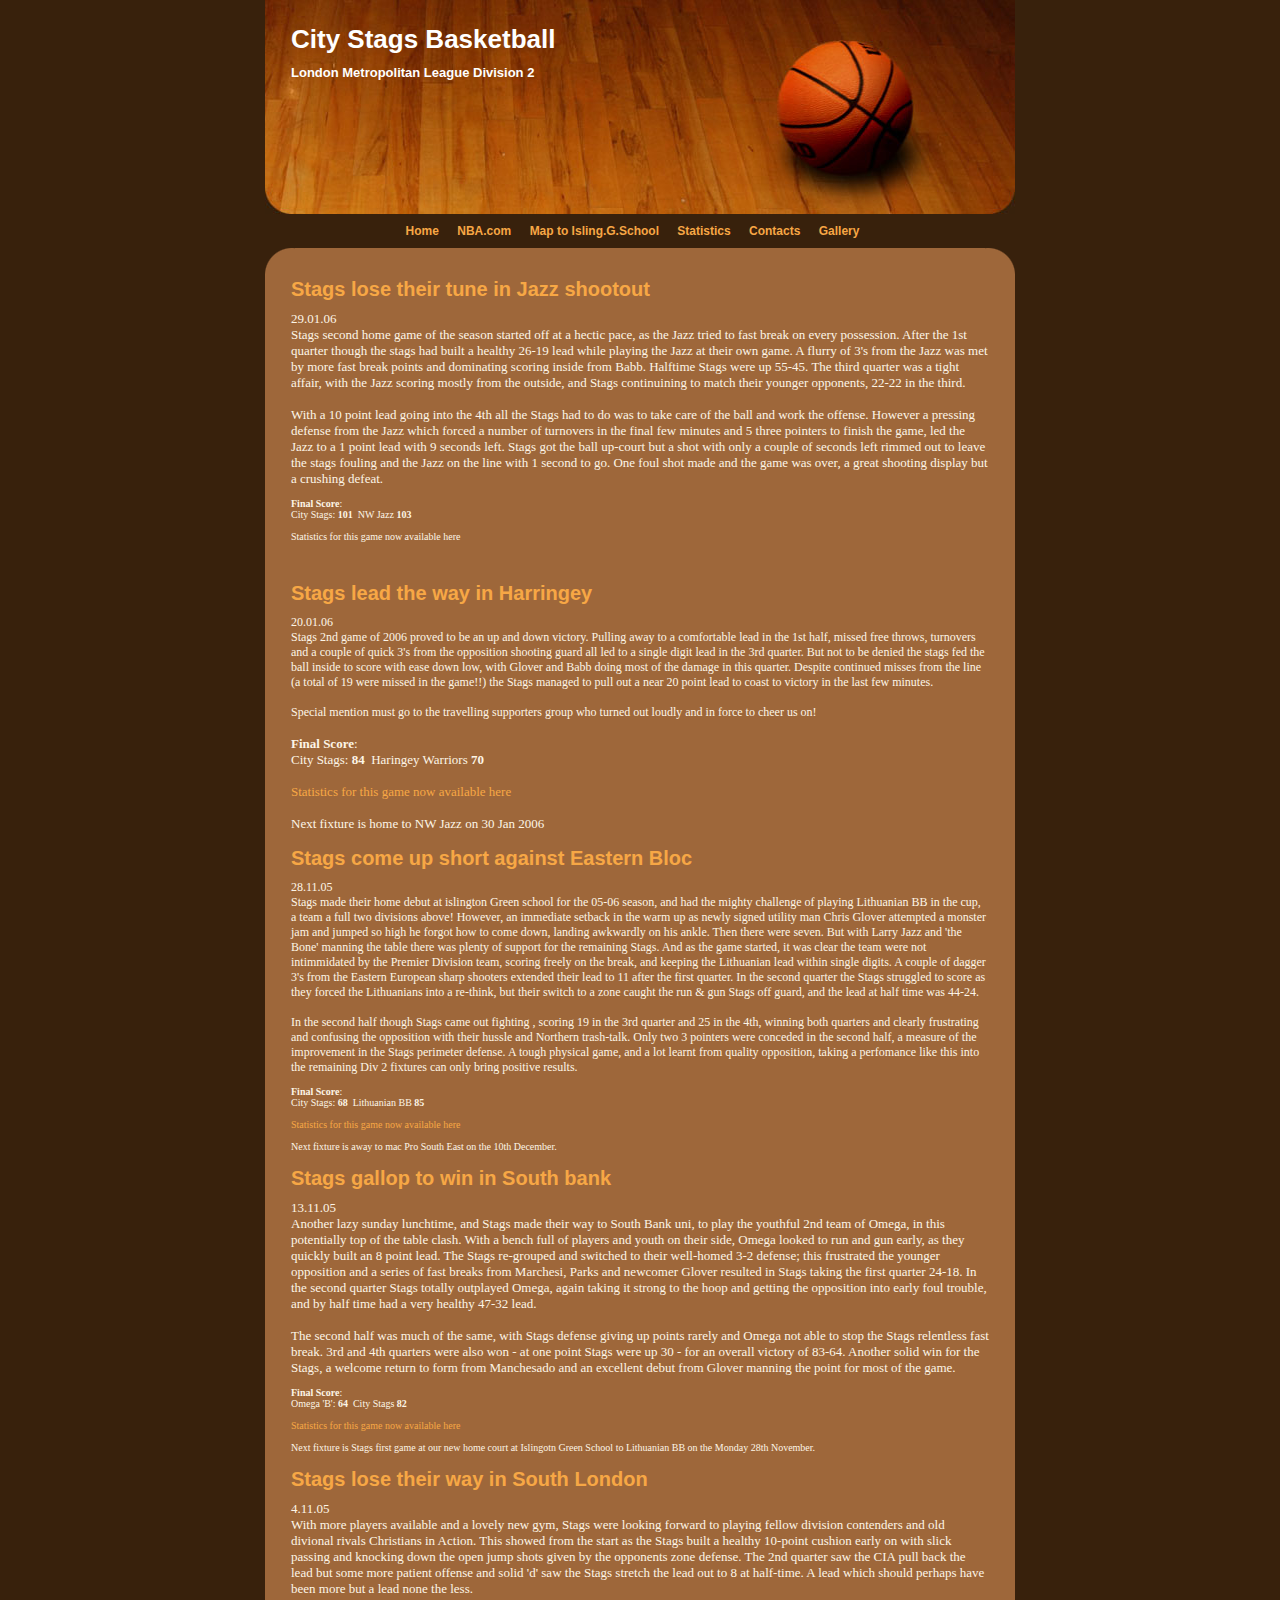
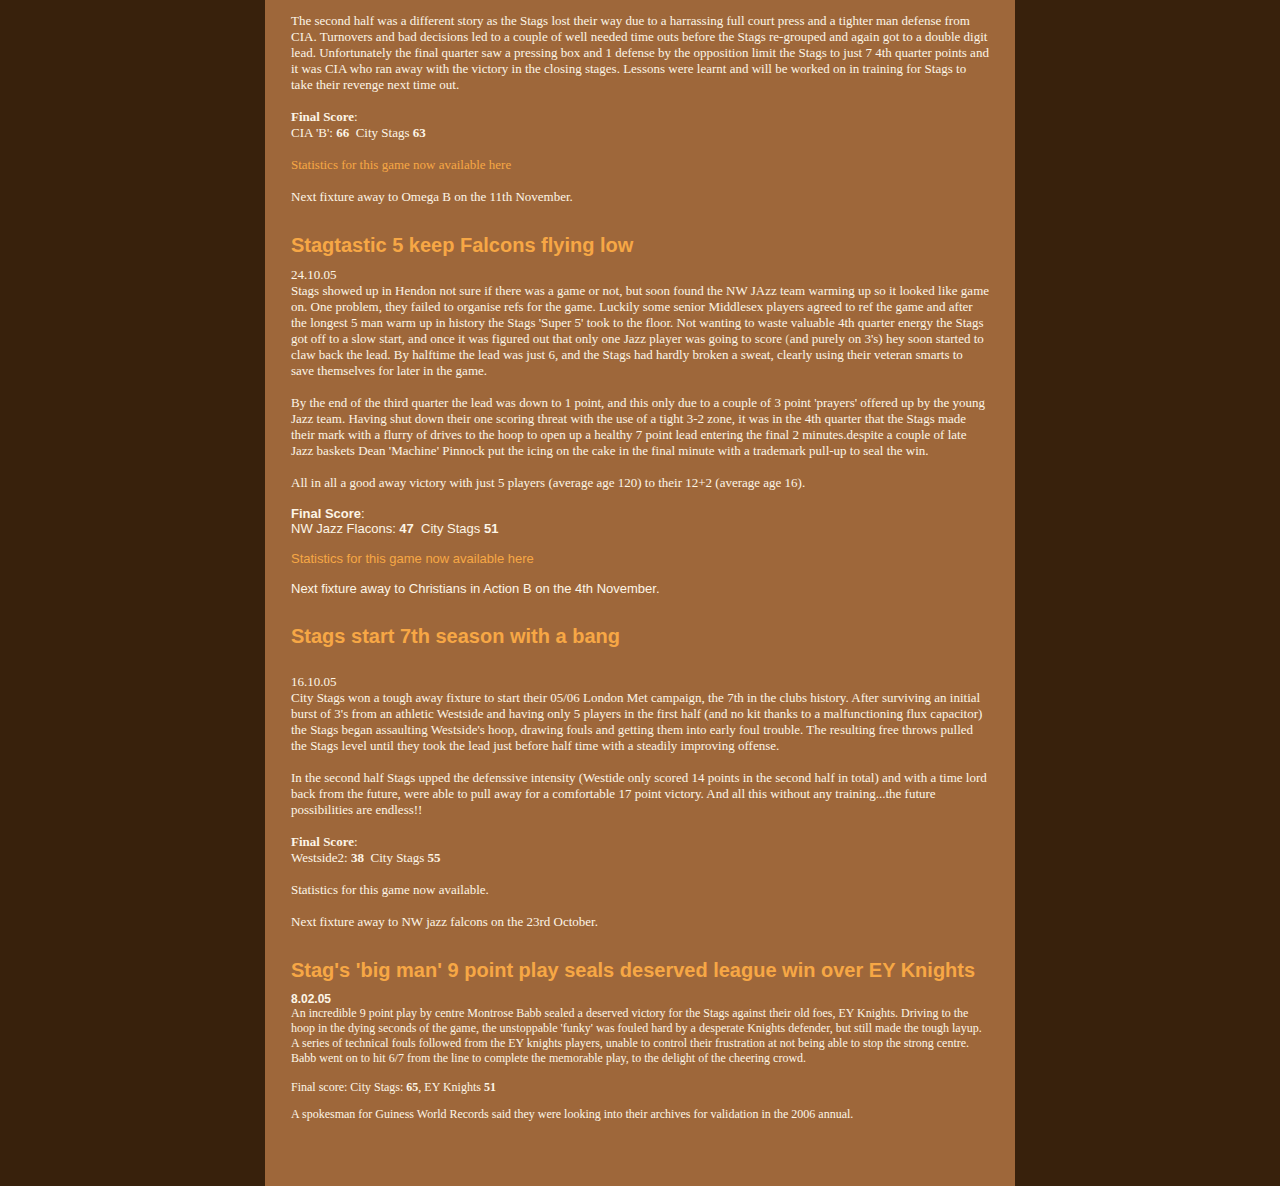
<file: index.html>
<!DOCTYPE HTML PUBLIC "-//W3C//DTD HTML 4.01 Transitional//EN" "http://www.w3.org/TR/html4/loose.dtd">
<html>

<head>
<title>  City Stags Basketball | London Metropolitan League Division 2</title>
<meta name="keywords" content="">
<meta name="description" content="">

<link rel="stylesheet" type="text/css" href="./style.css">
<style type="text/css">
<!--
.style1 {font-family: "trebuchet ms"}
-->
</style></head>

<body >
<!--
Copyright 2006 CityStags Corporation.  All Rights Reserved.
-->


<div class="fw-container">
<div class="fw-head">
 <h1>  City Stags Basketball</h1>
 <h3>London Metropolitan League Division 2</h3>


 <div class="fw-home-link">
  <a href="#">Home</a>
 </div>
</div>

<div class="fw-nav-menu">
 <ul>
  <li><A class="section" href="index.html">Home</A></li>
  <li><A class="section" href="http://www.nba.com"target="_blank">NBA.com</A></li>
  <li><A class="section" href="http://www.streetmap.co.uk/newmap.srf?x=531750&y=183250&z=1&sv=531750,183250&st=4&ar=N&mapp=newmap.srf&searchp=newsearch.srf&ax=532025&ay=183623"target="_blank">Map to Isling.G.School</A></li>
  <li><A class="section" href="statistics.html">Statistics</A></li>
  <li><A class="section" href="contacts.html">Contacts</A></li>
  <li><A class="section" href="gallery.html">Gallery</A></li>
</ul>
 <hr>
</div>

<div class="fw-with-mini fw-content">
<!-- ParagraphStart 70108100 -->
 <div class="fw-paragraph">
  <h2><A name="70108100"></A><!-- ParagraphTitleStart -->Stags lose their tune in Jazz shootout <!-- ParagraphTitleEnd --></h2>
  <div class="fw-text">
   <!-- ParagraphBodyStart --><font style="color: oldlace;" size="2"><span style="font-family: verdana;">29.01.06<br>
<span style="font-family: trebuchet ms;">Stags second home game of the
season started off at a hectic pace, as the Jazz tried to fast break on
every possession. After the 1st quarter though the stags had built a
healthy 26-19 lead while playing the Jazz at their own game. A flurry
of 3's from the Jazz was met by more fast break points and dominating
scoring inside from Babb. Halftime Stags were up 55-45. The third
quarter was a tight affair, with the Jazz scoring mostly from the
outside, and Stags continuining to match their younger opponents, 22-22
in the third. <br>
<br>
With a 10 point lead going into the 4th all the Stags had to do was to
take care of the ball and work the offense. However a pressing defense
from the Jazz which forced a number of turnovers in the final few
minutes and 5 three pointers to finish the game, led the Jazz to a 1
point lead with 9 seconds left. Stags got the ball up-court but a shot
with only a couple of seconds left rimmed out to leave the stags
fouling and the Jazz on the line with 1 second to go. One foul shot
made and the game was over, a great shooting display but a crushing
defeat.<br>
</span></font></font><font size="2"><span style="font-family: verdana;"><font style="color: oldlace;" size="1"><span style="font-family: trebuchet ms; color: oldlace;">
</span>
<br style="color: oldlace;">
<span style="font-weight: bold; color: oldlace;">Final Score</span><span style="color: oldlace;">: </span><br style="color: oldlace;"><span style="color: oldlace;">City Stags: </span><span style="font-weight: bold; color: oldlace;">101</span><span style="color: oldlace;">&nbsp; NW Jazz </span><span style="font-weight: bold; color: oldlace;">103</span><br style="color: oldlace;">
<br style="color: oldlace;"><a style="color: oldlace;" href="statistics.html">

Statistics for this game now available here</a><br>
<br style="font-weight: bold;"></font><span style="color: crimson;"></span></span></font><br>
<!-- ParagraphBodyEnd -->
  </div>
 </div>
<!-- ParagraphEnd 70108100 --><!-- ParagraphStart 70047888 -->
 <div class="fw-paragraph">
  <h2><A name="70047888"></A><!-- ParagraphTitleStart -->Stags lead the way in Harringey <!-- ParagraphTitleEnd --></h2>
  <div class="fw-text">
   <!-- ParagraphBodyStart --><font style="color: oldlace;"><span style="font-family: verdana;">20.01.06<br>
<span style="font-family: trebuchet ms;">Stags
2nd game of 2006 proved to be an up and down victory. Pulling away to a
comfortable lead in the 1st half, missed free throws, turnovers and a
couple of quick 3's from the opposition shooting guard all led to a
single digit lead in the 3rd quarter. But not to be denied the stags
fed the ball inside to score with ease down low, with Glover and Babb
doing most of the damage in this quarter. Despite continued misses from
the line (a total of 19 were missed in the game!!) the Stags managed to
pull out a near 20 point lead to coast to victory in the last few
minutes.<br>
<br>
Special mention must go to the travelling supporters group who turned out loudly and in force to cheer us on!<br>
</span></font></font><font size="2"><span style="font-family: verdana;"><font style="color: oldlace;"><span style="font-family: trebuchet ms;">
</span><span style="font-family: trebuchet ms;"></span>
<br>
<span style="font-weight: bold;">Final Score</span>: <br>City Stags: <span style="font-weight: bold;">84</span>&nbsp; Haringey Warriors <span style="font-weight: bold;">70</span><br>
<br><a href="statistics.html">

Statistics for this game now available here</a><br>
<br style="font-weight: bold;">
Next fixture is home to NW Jazz on 30 Jan 2006</font><span style="color: crimson;"></span></span></font><br><!-- ParagraphBodyEnd -->
  </div>
 </div>
<!-- ParagraphEnd 70047888 --><!-- ParagraphStart 65738569 -->
 <div class="fw-paragraph">
  <h2><A name="65738569"></A><!-- ParagraphTitleStart -->Stags come up short against Eastern Bloc <!-- ParagraphTitleEnd --></h2>
  <div class="fw-text">
   <!-- ParagraphBodyStart --><font style="color: oldlace;"><span style="font-family: verdana;">28.11.05<br>
<span style="font-family: trebuchet ms;">Stags
made their home debut at islington Green school for the 05-06 season,
and had the mighty challenge of playing Lithuanian BB in the cup, a
team a full two divisions above! However, an immediate setback in the
warm up as newly signed utility man Chris Glover attempted a monster
jam and jumped so high he forgot how to come down, landing awkwardly on
his ankle. Then there were seven. But with Larry Jazz and 'the Bone'
manning the table there was plenty of support for the remaining Stags.
And as the game started, it was clear the team were not intimmidated
by the Premier Division team, scoring freely on the break, and keeping
the Lithuanian lead within single digits. A couple of dagger 3's from
the Eastern European sharp shooters extended their lead to 11 after the
first quarter. In the second quarter the Stags struggled to score as they
forced the Lithuanians into a re-think, but their switch to a zone
caught the run &amp; gun Stags off guard, and the lead at half time was
44-24.<br>
<br>
In the second half though Stags came out fighting , scoring 19 in the
3rd quarter and 25 in the 4th, winning both quarters and clearly
frustrating and confusing the opposition with their hussle and Northern
trash-talk. Only two 3 pointers were conceded in the second half, a
measure of the improvement in the Stags perimeter defense. A tough
physical game, and a lot learnt from quality opposition, taking a
perfomance like this into the remaining Div 2 fixtures can only bring
positive results.<br>
</span></font></font><font size="2"><span style="font-family: verdana;"><font style="color: oldlace;" size="1"><span style="font-family: trebuchet ms;">
</span><span style="font-family: trebuchet ms;"></span>
<br>
<span style="font-weight: bold;">Final Score</span>: <br>City Stags: <span style="font-weight: bold;">68</span>&nbsp; Lithuanian BB <span style="font-weight: bold;">85</span><br>
<br><a href="statistics.html">

Statistics for this game now available here</a><br>
<br style="font-weight: bold;">
Next fixture is away to mac Pro South East on the 10th December.</font><span style="color: crimson;"></span></span></font><br><!-- ParagraphBodyEnd -->
  </div>
 </div>
<!-- ParagraphEnd 65738569 --><!-- ParagraphStart 64755592 -->
 <div class="fw-paragraph">
  <h2><A name="64755592"></A><!-- ParagraphTitleStart -->Stags gallop to win in South bank <!-- ParagraphTitleEnd --></h2>
  <div class="fw-text">
   <!-- ParagraphBodyStart --><font style="color: oldlace;" size="2"><span style="font-family: verdana;">13.11.05<br>
<span style="font-family: trebuchet ms;">Another
lazy sunday lunchtime, and Stags made their way to South Bank uni, to
play the youthful 2nd team of Omega, in this potentially top of the
table clash. With a bench full of players and youth on their side,
Omega looked to run and gun early, as they quickly built an 8 point
lead. The Stags re-grouped and switched to their well-homed 3-2
defense; this frustrated the younger opposition and a series of fast
breaks from Marchesi, Parks and newcomer Glover resulted in Stags
taking the first quarter 24-18. In the second quarter Stags totally
outplayed Omega, again taking it strong to the hoop and getting the
opposition into early foul trouble, and by half time had a very healthy
47-32 lead.<br>
<br>
The second half was much of the same, with Stags defense giving up
points rarely and Omega not able to stop the Stags relentless fast
break. 3rd and 4th quarters were also won - at one point Stags were up
30 - for an overall victory of 83-64. Another solid win for the Stags,
a welcome return to form from Manchesado and an excellent debut from
Glover manning the point for most of the game.<br>
</span></font></font><font size="2"><span style="font-family: verdana;"><font style="color: oldlace;" size="1"><span style="font-family: trebuchet ms;">
</span><span style="font-family: trebuchet ms;"></span>
<br>
<span style="font-weight: bold;">Final Score</span>: <br>Omega 'B': <span style="font-weight: bold;">64</span>&nbsp; City Stags <span style="font-weight: bold;">82</span><br>
<br><a href="statistics.html">

Statistics for this game now available here</a><br>
<br style="font-weight: bold;">
Next fixture is Stags first game at our new home court at Islingotn Green School to Lithuanian BB on the Monday 28th November.</font><span style="color: crimson;"></span></span></font><br><!-- ParagraphBodyEnd -->
  </div>
 </div>
<!-- ParagraphEnd 64755592 --><!-- ParagraphStart 64267794 -->
 <div class="fw-paragraph">
  <h2><A name="64267794"></A><!-- ParagraphTitleStart -->Stags lose their way in South London <!-- ParagraphTitleEnd --></h2>
  <div class="fw-text">
   <!-- ParagraphBodyStart --><font style="color: oldlace;" size="2"><span style="font-family: verdana;">4.11.05<br>
<span style="font-family: trebuchet ms;">With
more players available and a lovely new gym, Stags were looking forward
to playing fellow division contenders and old divional rivals
Christians in Action. This showed from the start as the Stags built a
healthy 10-point cushion early on with slick passing and knocking down
the open jump shots given by the opponents zone defense. The 2nd
quarter saw the CIA pull back the lead but some more patient offense
and solid 'd' saw the Stags stretch the lead out to 8 at half-time. A
lead which should perhaps have been more but a lead none the less.<br>
<br>
The second half was a different story as the Stags lost their way due
to a harrassing full court press and a tighter man defense from CIA.
Turnovers and bad decisions led to a couple of well needed time outs
before the Stags re-grouped and again got to a double digit lead.
Unfortunately the final quarter saw a pressing box and 1 defense by the
opposition limit the Stags to just 7 4th quarter points and it was CIA
who ran away with the victory in the closing stages. Lessons were
learnt and will be worked on in training for Stags to take their
revenge next time out.<br>
</span></font></font><font style="color: oldlace;" size="2"><span style="font-family: verdana;"><span style="font-family: trebuchet ms;">
</span><span style="font-family: trebuchet ms;"></span>
<br>
<span style="font-weight: bold;">Final Score</span>: <br>CIA 'B': <span style="font-weight: bold;">66</span>&nbsp; City Stags <span style="font-weight: bold;">63</span><br>
<br><a href="statistics.html">

Statistics for this game now available here</a><br>
<br style="font-weight: bold;">
Next fixture away to Omega B on the 11th November.</font>





<br style="font-family: verdana;">
<br>
</font><!-- ParagraphBodyEnd -->
  </div>
 </div>
<!-- ParagraphEnd 64267794 --><!-- ParagraphStart 64046762 -->
 <div class="fw-paragraph">
  <h2><A name="64046762"></A><!-- ParagraphTitleStart -->Stagtastic 5 keep Falcons flying low <!-- ParagraphTitleEnd --></h2>
  <div class="fw-text">
   <!-- ParagraphBodyStart --><font style="color: oldlace;" size="2"><span style="font-family: verdana;">24.10.05<br>
<span style="font-family: trebuchet ms;">Stags
showed up in Hendon not sure if there was a game or not, but soon found
the NW JAzz team warming up so it looked like game on. One problem,
they failed to organise refs for the game. Luckily some senior
Middlesex players agreed to ref the game and after the longest 5 man
warm up in history the Stags 'Super 5' took to the floor. Not wanting
to waste valuable 4th quarter energy the Stags got off to a slow start,
and once it was figured out that only one Jazz player was going to
score </span></font><span class="style1"><font size="2">(</font></span><font style="color: oldlace;" size="2"><span style="font-family: trebuchet ms;">and purely on 3's) </span></font><font style="color: oldlace;" size="2"><span style="font-family: trebuchet ms;">hey
soon started to claw back the lead. By halftime the lead was just 6,
and the Stags had hardly broken a sweat, clearly using their veteran
smarts to save themselves for later in the game.<br>
<br>
By the end of the third quarter the lead was down to 1 point, and this
only due to a couple of 3 point 'prayers' offered up by the young Jazz
team. Having shut down their one scoring threat with the use of a tight
3-2 zone, it was in the 4th quarter that the Stags made their mark with
a flurry of drives to the hoop to open up a healthy 7 point lead
entering the final 2 minutes.despite a couple of late Jazz baskets Dean
'Machine' Pinnock put the icing on the cake in the final minute with a
trademark pull-up to seal the win.<br>
<br>
All in all a good away victory with just 5 players (average age 120) to their 12+2 (average age 16). <br>
</span><span style="font-family: trebuchet ms;"></span>
<br>
<span style="font-weight: bold;">Final Score</span>: <br>NW Jazz Flacons: <span style="font-weight: bold;">47</span>&nbsp; City Stags <span style="font-weight: bold;">51</span><br>
<br><a href="statistics.html">

Statistics for this game now available here</a><br>
<br style="font-weight: bold;">
Next fixture away to Christians in Action B on the 4th November.</font>





<br style="font-family: verdana;">
<br>
</font><!-- ParagraphBodyEnd -->
  </div>
 </div>
<!-- ParagraphEnd 64046762 --><!-- ParagraphStart 46136797 -->
 <div class="fw-paragraph">
  <h2><A name="46136797"></A><!-- ParagraphTitleStart -->Stags start 7th season with a bang <!-- ParagraphTitleEnd --></h2>
  <div class="fw-text">
   <!-- ParagraphBodyStart --><font style="color: oldlace;" size="2"><span style="font-family: verdana;"><br>

16.10.05<br>

<span style="font-family: trebuchet ms;">City Stags won a
tough away fixture to start their 05/06 London Met campaign, the 7th in
the clubs history. After surviving an initial burst of 3's from an
athletic Westside and having only 5 players in the first half (and no
kit thanks to a malfunctioning flux capacitor) the Stags began
assaulting Westside's hoop, drawing fouls and getting them into early
foul trouble. The resulting free throws pulled the Stags level until
they took the lead just before half time with a steadily improving
offense.</span><br style="font-family: trebuchet ms;">
<br style="font-family: trebuchet ms;">
<span style="font-family: trebuchet ms;">
In the second half Stags upped the defenssive intensity (Westide only
scored 14 points in the second half in total) and with a time lord back
from the future, were able to pull away for a comfortable 17 point
victory. And all this without any training...the future possibilities
are endless!! </span><br>
<br>
<span style="font-weight: bold;">Final Score</span>: <br>
Westside2: <span style="font-weight: bold;">38</span>&nbsp; City Stags <span style="font-weight: bold;">55</span><br>
<br>

Statistics for this game now available.<br>
<br style="font-weight: bold;">
Next fixture away to NW jazz falcons on the 23rd October.</font>





<br style="font-family: verdana;">
<a style="font-family: verdana;" href="http://www.fixs.co.uk/bb/compview.asp?DivisionID=2418"></a><br style="font-family: verdana;">
</font>

<hr style="width: 100%; font-family: verdana; height: 2px; color: oldlace;"><!-- ParagraphBodyEnd -->
  </div>
 </div>
<!-- ParagraphStart 46138073 -->
 <div class="fw-paragraph">
  <h2><A name="46138073"></A><!-- ParagraphTitleStart -->Stag's 'big man' 9 point play seals deserved league win over EY Knights <!-- ParagraphTitleEnd --></h2>
  <div class="fw-text">
   <!-- ParagraphBodyStart --><span style="font-family: arial; font-weight: bold; color: oldlace;">8.02.05</span><br style="color: oldlace;">
<span style="font-family: trebuchet ms; color: oldlace;">An incredible 9 point play by centre Montrose Babb sealed a deserved
victory for the Stags against their old foes, EY Knights. Driving to the
hoop in the dying seconds of the game, the unstoppable 'funky' was fouled
hard by a desperate Knights defender, but still made the tough layup. A
series of technical fouls followed from the EY knights players, unable
to control their frustration at not being able to stop the strong
centre. Babb went on to hit 6/7 from the line to complete the memorable play, to the delight of the cheering crowd.</span><br style="font-family: trebuchet ms; color: oldlace;">
<br style="font-family: trebuchet ms; color: oldlace;"><span style="font-family: trebuchet ms; color: oldlace;">
Final score: City Stags: </span><span style="font-weight: bold; font-family: trebuchet ms; color: oldlace;">65</span><span style="font-family: trebuchet ms; color: oldlace;">, EY Knights </span><span style="font-weight: bold; font-family: trebuchet ms; color: oldlace;">51</span><br style="font-family: trebuchet ms; color: oldlace;">
<p><span style="font-family: trebuchet ms; color: oldlace;">A spokesman for Guiness World Records said they were looking into their archives for validation in the 2006 annual.</span></p>
<p>&nbsp;</p>
<p><br style="color: oldlace;">
        <!-- ParagraphBodyEnd -->
</p>
  </div>
 </div>
<!-- ParagraphEnd 46138073 -->
</div>

<!--
-->
</div>
</body>
</html>
</file>
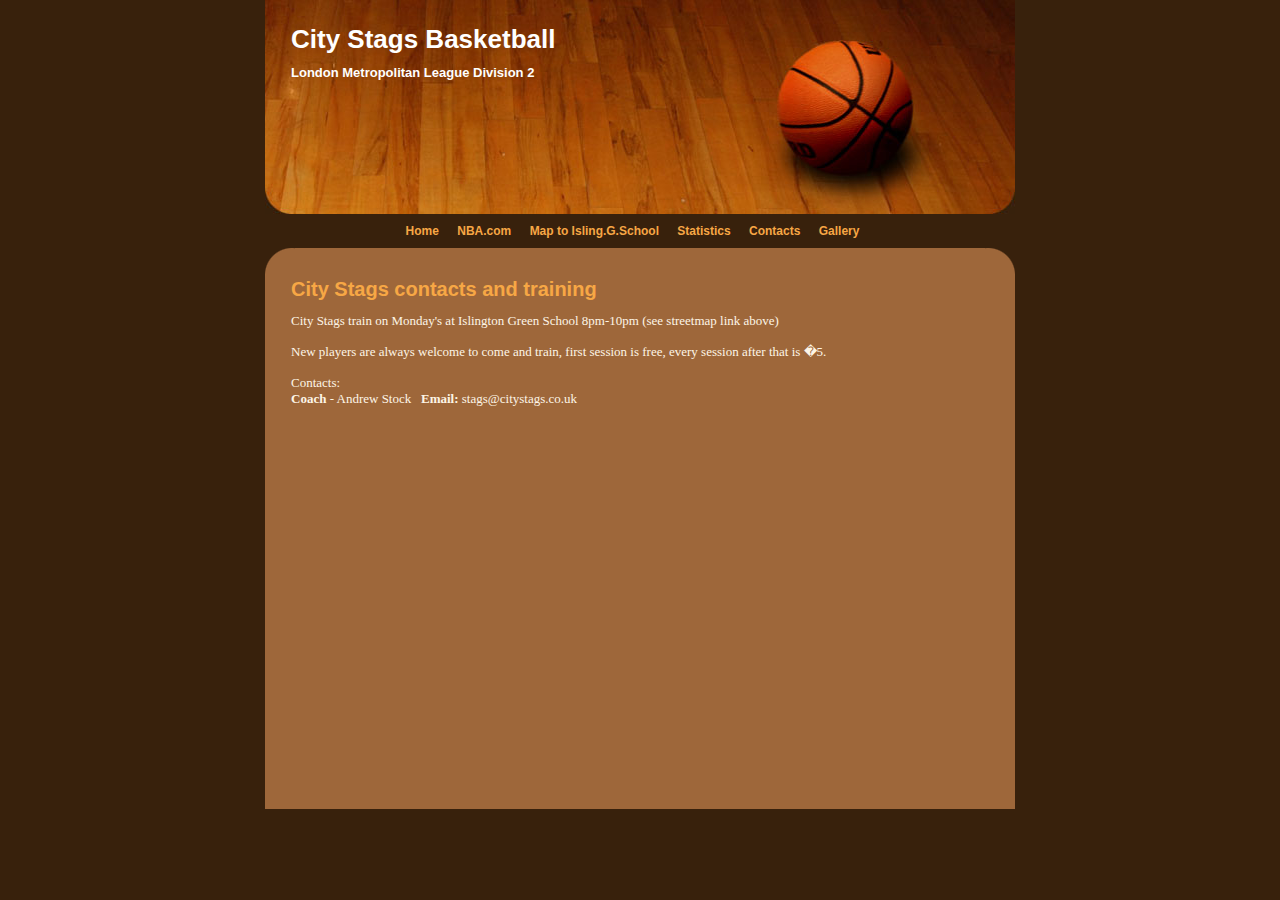
<file: contacts.html>
<!DOCTYPE HTML PUBLIC "-//W3C//DTD HTML 4.01 Transitional//EN" "http://www.w3.org/TR/html4/loose.dtd">
<html>

<head>
<title>  City Stags Basketball | London Metropolitan League Division 2</title>
<meta name="keywords" content="">
<meta name="description" content="">

<link rel="stylesheet" type="text/css" href="style.css">
</head>

<body >
<div class="fw-container">
<div class="fw-head">
 <h1>  City Stags Basketball</h1>
 <h3>London Metropolitan League Division 2</h3>
 
 <div class="fw-home-link">
  <a href="#">Home</a>
 </div>
</div>

<div class="fw-nav-menu">
 <ul>
  <li><A class="section" href="index.html">Home</A></li>  
  <li><A class="section" href="http://www.nba.com"target="_blank">NBA.com</A></li>  
  <li><A class="section" href="http://www.streetmap.co.uk/newmap.srf?x=531750&y=183250&z=1&sv=531750,183250&st=4&ar=N&mapp=newmap.srf&searchp=newsearch.srf&ax=532025&ay=183623"target="_blank">Map to Isling.G.School</A></li>  
  <li><A class="section" href="statistics.html">Statistics</A></li>  
  <li><A class="section" href="contacts.html">Contacts</A></li>
  <li><A class="section" href="gallery.html">Gallery</A></li>
</ul>
 <hr>
</div>

<div class="fw-with-mini fw-content">
<!-- ParagraphStart 70121171 -->
 <div class="fw-paragraph">
  <h2><A name="70121171"></A><!-- ParagraphTitleStart -->City Stags contacts and training <!-- ParagraphTitleEnd --></h2>
  <div class="fw-text">
    <p>
      <!-- ParagraphBodyStart -->
      <font style="color: oldlace;" size="2"><span style="font-family: trebuchet ms;">City Stags train on Monday's at Islington Green School 8pm-10pm (see streetmap link above)</span><br style="font-family: trebuchet ms;">
      <br style="font-family: trebuchet ms;">
      <span style="font-family: trebuchet ms;">New players are always welcome to come and train, first session is free, every session after that is �5.</span><br style="font-family: trebuchet ms;">
      <br style="font-family: trebuchet ms;">
      <span style="font-family: trebuchet ms;">Contacts:</span><br>
      <span style="font-family: trebuchet ms;"><span style="font-weight: bold;">Coach</span> - Andrew Stock&nbsp;&nbsp; <span style="font-weight: bold;">Email:</span> stags@citystags.co.uk</span></font></p>
    <p>&nbsp;</p>
    <p>&nbsp;</p>
    <p>&nbsp;</p>
    <p>&nbsp;</p>
    <p>&nbsp;</p>
    <p>&nbsp;</p>
    <p>&nbsp;</p>
    <p>&nbsp;</p>
    <p>&nbsp;</p>
    <p>&nbsp;</p>
    <p>&nbsp;</p>
    <p>&nbsp;</p>
    <p>&nbsp;</p>
    <p>&nbsp;</p>
    <p>&nbsp;</p>
  </div>
 </div>
</div>
</body>
</html>
</file>
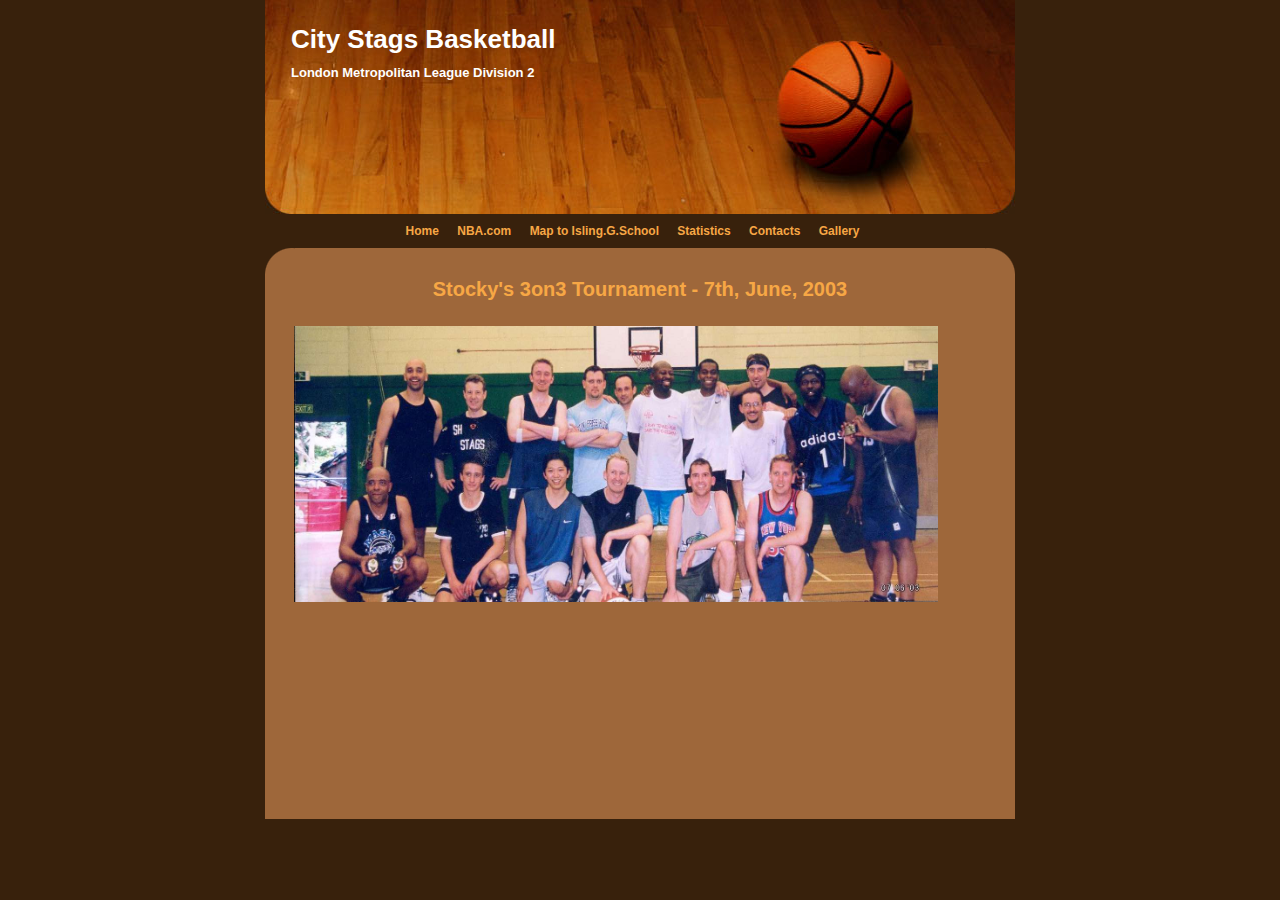
<file: gallery.html>
<!DOCTYPE HTML PUBLIC "-//W3C//DTD HTML 4.01 Transitional//EN" "http://www.w3c.org/TR/1999/REC-html401-19991224/loose.dtd">
<HTML><HEAD><TITLE>City Stags Basketball | London Metropolitan League Division 2</TITLE>
<META http-equiv=Content-Type content="text/html; charset=windows-1252">
<META content="" name=keywords>
<META content="" name=description><LINK href="style.css" 
type=text/css rel=stylesheet>
<META content="MSHTML 6.00.2600.0" name=GENERATOR>
<style type="text/css">
<!--
.style1 {color: #eadebf}
-->
</style>
</HEAD>
<BODY><!-- 
--><!--   




-->
<DIV class=fw-container>
<DIV class=fw-head>
<H1>City Stags Basketball</H1>
<H3>London Metropolitan League Division 2</H3>
<DIV class=fw-home-link><A 
href="statistics.html#">Home</A> 
</DIV></DIV>
<DIV class=fw-nav-menu>
<UL>
  <LI><A class=section 
  href="index.html">Home</A> 
  <LI><A class=section 
  <LI><A class=section href="http://www.nba.com/" target=_blank>NBA.com</A> 
  <LI><A class=section 
  href="http://www.streetmap.co.uk/newmap.srf?x=531750&amp;y=183250&amp;z=1&amp;sv=531750,183250&amp;st=4&amp;ar=N&amp;mapp=newmap.srf&amp;searchp=newsearch.srf&amp;ax=532025&amp;ay=183623" 
  target=_blank>Map to Isling.G.School</A> 
  <LI><A class=section href="statistics.html">Statistics</A> 
  <LI><A class=section href="contacts.html">Contacts</A></LI>
  <li><A class="section" href="gallery.html">Gallery</A></li>
  </UL>
<HR>
</DIV>
<DIV class="fw-with-mini fw-content"><!-- ParagraphStart 70120532 -->
<DIV class=fw-paragraph>
  <TABLE width="758" style="WIDTH: auto; COLOR: oldlace; FONT-FAMILY: trebuchet ms;">
    <TBODY>
	  <TR>
	  <H2 align="center"><!-- ParagraphTitleStart -->Stocky's 3on3 Tournament - 7th, June, 2003<!-- ParagraphTitleEnd --></H2>
	  </TR>
      <TR>
        <TD width="739" height="296"><img src="images/TeamStaggs.jpg" width=93% height="93%" align="middle"></TD>
        </TR>
      <TR>
        <TD></TD>
        </TR>
      <TR>
        <TD height="24"></TD>
        </TR>
      <TR>
        <TD><FONT size=3><BR>
          </FONT></TD>
        </TR>
      <TR>
        <TD><FONT size=3><BR>
          </FONT></TD>
        </TR>
      <TR>
        <TD><FONT size=3><BR>
          </FONT></TD>
        </TR></TBODY>
  </TABLE>
  <BR>
  <BR>
</DIV></DIV>
<p>&nbsp;</p>
<p>&nbsp;</p>
<p>&nbsp;</p>
</DIV>
<!---->
</BODY></HTML>
</file>
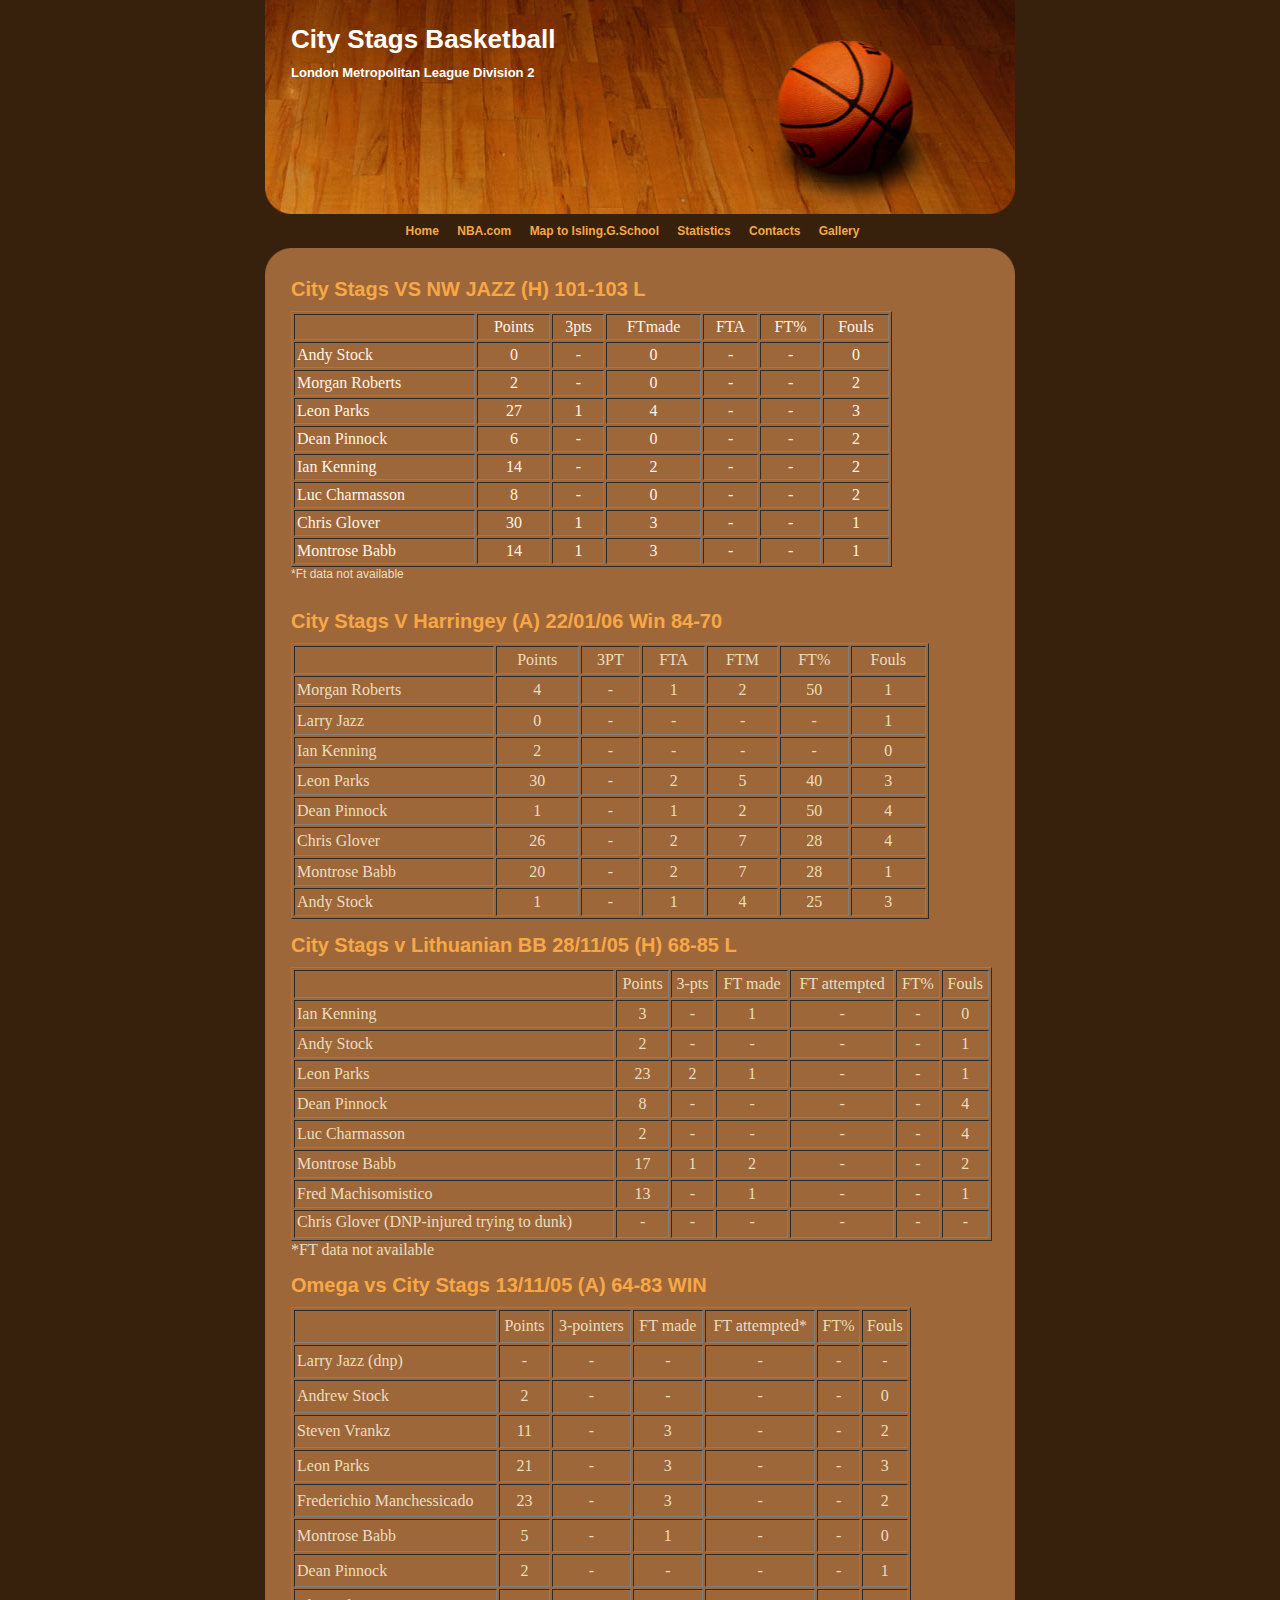
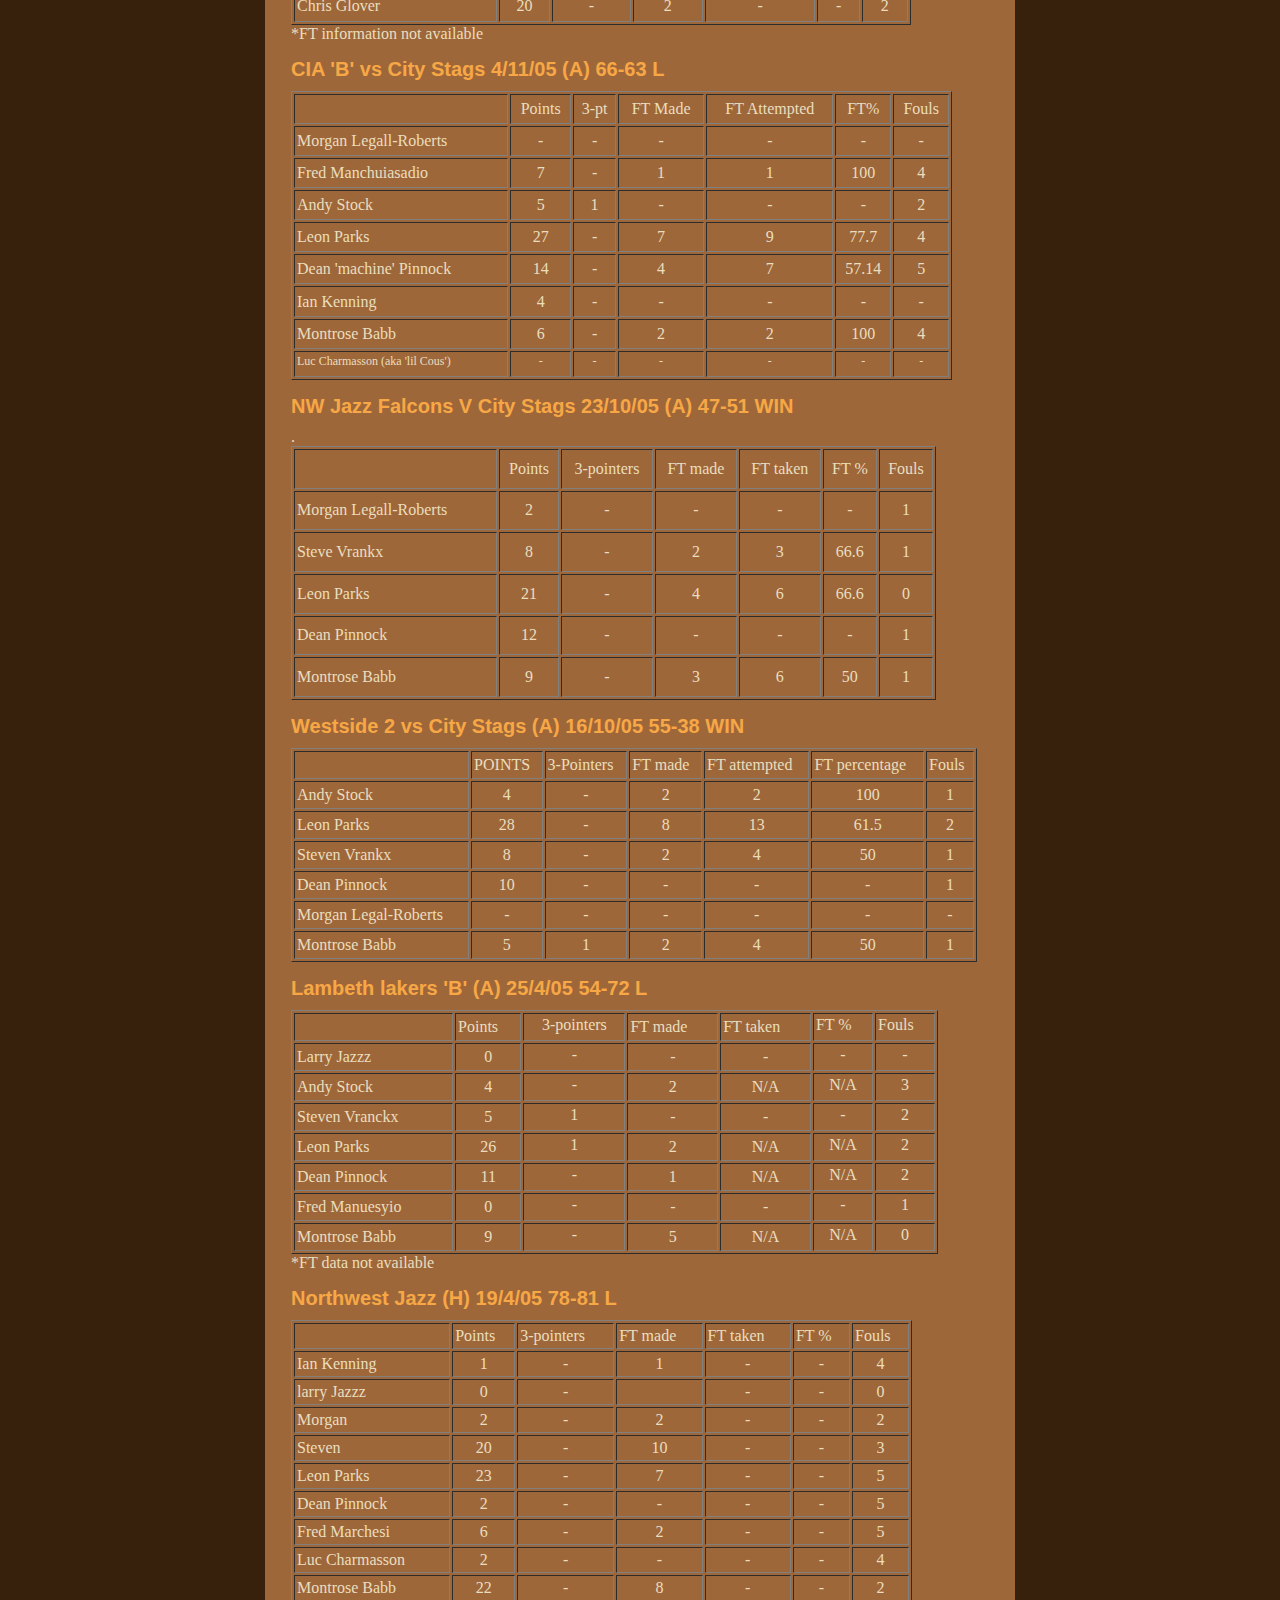
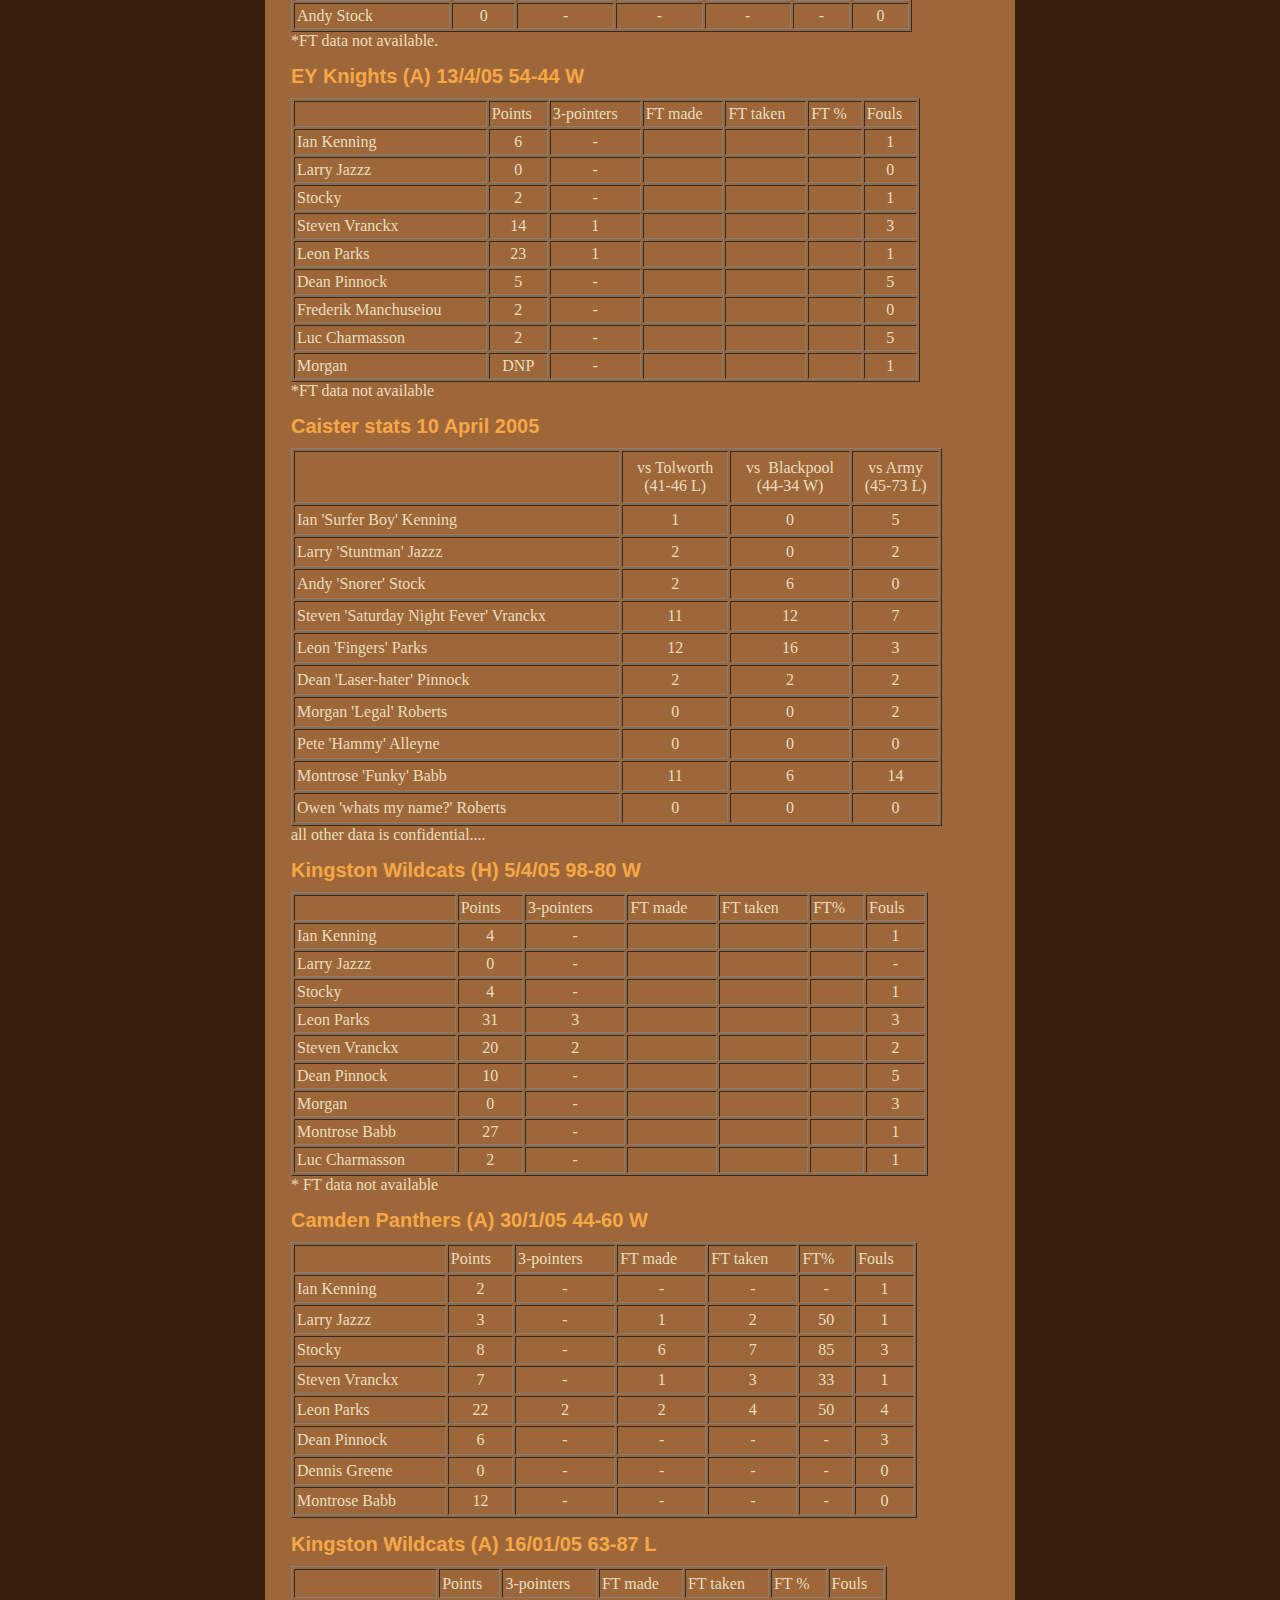
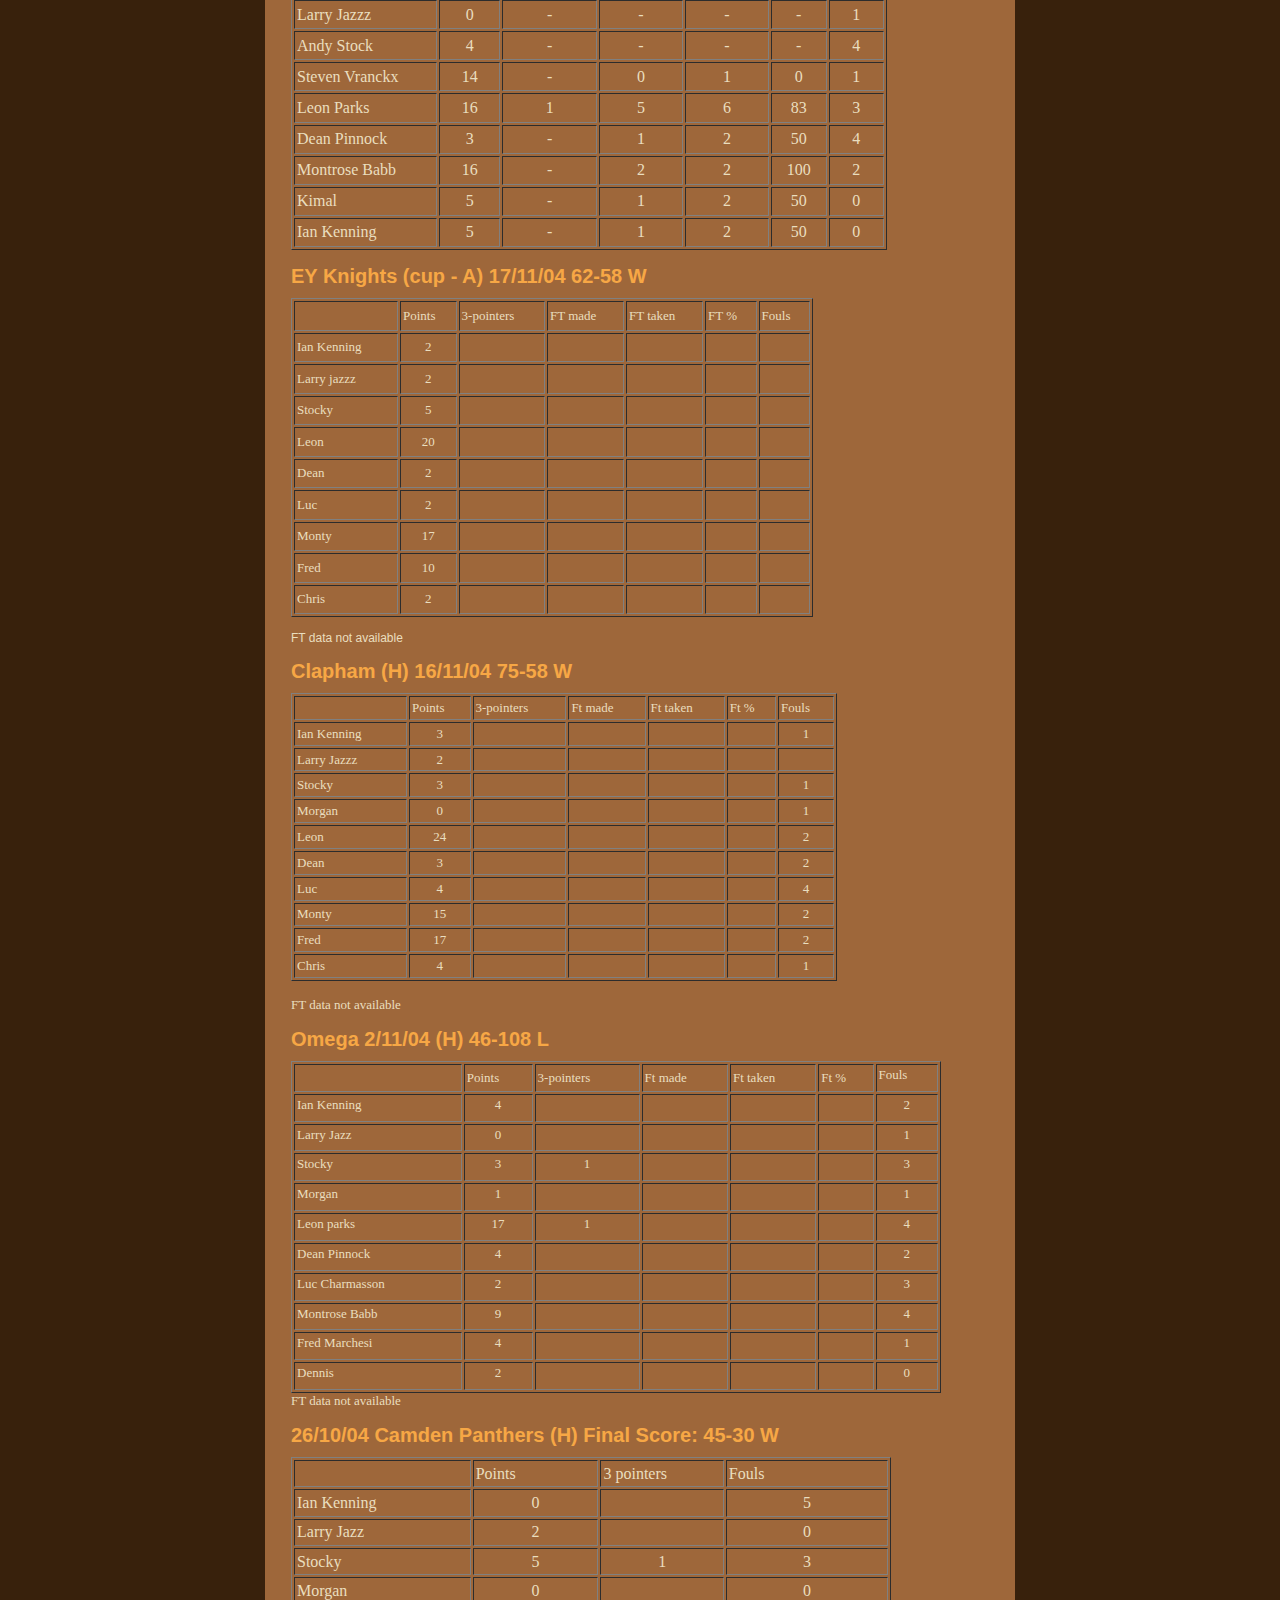
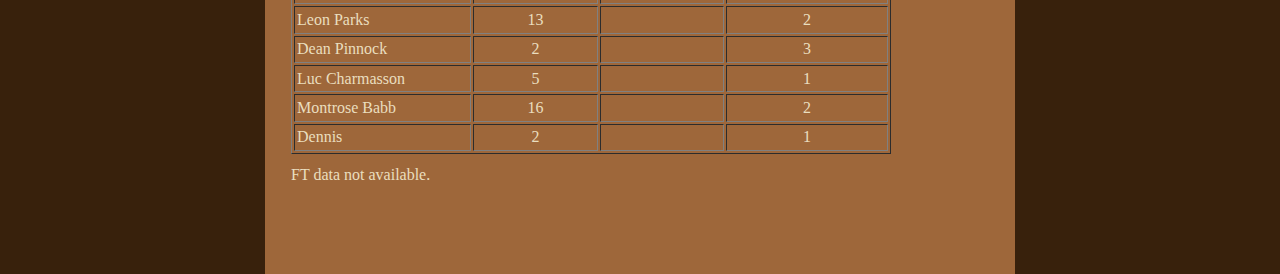
<file: statistics.html>
<!DOCTYPE HTML PUBLIC "-//W3C//DTD HTML 4.01 Transitional//EN" "http://www.w3c.org/TR/1999/REC-html401-19991224/loose.dtd">
<HTML><HEAD><TITLE>City Stags Basketball | London Metropolitan League Division 2</TITLE>
<META http-equiv=Content-Type content="text/html; charset=windows-1252">
<META content="" name=keywords>
<META content="" name=description><LINK href="style.css" 
type=text/css rel=stylesheet>
<META content="MSHTML 6.00.2600.0" name=GENERATOR>
<style type="text/css">
<!--
.style1 {color: #eadebf}
-->
</style>
</HEAD>
<BODY><!-- 
--><!--   




-->
<DIV class=fw-container>
<DIV class=fw-head>
<H1>City Stags Basketball</H1>
<H3>London Metropolitan League Division 2</H3>
<DIV class=fw-home-link><A 
href="statistics.html#">Home</A> 
</DIV></DIV>
<DIV class=fw-nav-menu>
<UL>
  <LI><A class=section 
  href="index.html">Home</A> 
  <LI><A class=section href="http://www.nba.com/" target=_blank>NBA.com</A> 
  <LI><A class=section 
  href="http://www.streetmap.co.uk/newmap.srf?x=531750&amp;y=183250&amp;z=1&amp;sv=531750,183250&amp;st=4&amp;ar=N&amp;mapp=newmap.srf&amp;searchp=newsearch.srf&amp;ax=532025&amp;ay=183623" 
  target=_blank>Map to Isling.G.School</A> 
  <LI><A class=section href="statistics.html">Statistics</A> 
  <LI><A class=section href="contacts.html">Contacts</A></LI>
  <li><A class="section" href="gallery.html">Gallery</A></li>
  </UL>
<HR>
</DIV>
<DIV class="fw-with-mini fw-content"><!-- ParagraphStart 70120532 -->
<DIV class=fw-paragraph>
<H2><A name=70120532></A><!-- ParagraphTitleStart -->City Stags VS NW JAZZ (H) 
101-103 L <!-- ParagraphTitleEnd --></H2>
<DIV class=fw-text><!-- ParagraphBodyStart -->
<TABLE 
style="WIDTH: 601px; COLOR: oldlace; FONT-FAMILY: trebuchet ms; HEIGHT: 256px" 
cellSpacing=2 cellPadding=2 border=1>
  <TBODY>
  <TR>
    <TD><FONT size=3><BR></FONT></TD>
    <TD style="TEXT-ALIGN: center"><FONT size=3>Points<BR></FONT></TD>
    <TD style="TEXT-ALIGN: center"><FONT size=3>3pts<BR></FONT></TD>
    <TD style="TEXT-ALIGN: center"><FONT size=3>FTmade<BR></FONT></TD>
    <TD style="TEXT-ALIGN: center"><FONT size=3>FTA<BR></FONT></TD>
    <TD style="TEXT-ALIGN: center"><FONT size=3>FT%<BR></FONT></TD>
    <TD style="TEXT-ALIGN: center"><FONT size=3>Fouls<BR></FONT></TD></TR>
  <TR>
    <TD><FONT size=3>Andy Stock<BR></FONT></TD>
    <TD style="TEXT-ALIGN: center"><FONT size=3>0<BR></FONT></TD>
    <TD style="TEXT-ALIGN: center"><FONT size=3>-<BR></FONT></TD>
    <TD style="TEXT-ALIGN: center"><FONT size=3>0<BR></FONT></TD>
    <TD style="TEXT-ALIGN: center"><FONT size=3>-<BR></FONT></TD>
    <TD style="TEXT-ALIGN: center"><FONT size=3>-<BR></FONT></TD>
    <TD style="TEXT-ALIGN: center"><FONT size=3>0<BR></FONT></TD></TR>
  <TR>
    <TD><FONT size=3>Morgan Roberts<BR></FONT></TD>
    <TD style="TEXT-ALIGN: center"><FONT size=3>2<BR></FONT></TD>
    <TD style="TEXT-ALIGN: center"><FONT size=3>-<BR></FONT></TD>
    <TD style="TEXT-ALIGN: center"><FONT size=3>0<BR></FONT></TD>
    <TD style="TEXT-ALIGN: center"><FONT size=3>-<BR></FONT></TD>
    <TD style="TEXT-ALIGN: center"><FONT size=3>-<BR></FONT></TD>
    <TD style="TEXT-ALIGN: center"><FONT size=3>2<BR></FONT></TD></TR>
  <TR>
    <TD><FONT size=3>Leon Parks<BR></FONT></TD>
    <TD style="TEXT-ALIGN: center"><FONT size=3>27<BR></FONT></TD>
    <TD style="TEXT-ALIGN: center"><FONT size=3>1<BR></FONT></TD>
    <TD style="TEXT-ALIGN: center"><FONT size=3>4<BR></FONT></TD>
    <TD style="TEXT-ALIGN: center"><FONT size=3>-<BR></FONT></TD>
    <TD style="TEXT-ALIGN: center"><FONT size=3>-<BR></FONT></TD>
    <TD style="TEXT-ALIGN: center"><FONT size=3>3<BR></FONT></TD></TR>
  <TR>
    <TD><FONT size=3>Dean Pinnock<BR></FONT></TD>
    <TD style="TEXT-ALIGN: center"><FONT size=3>6<BR></FONT></TD>
    <TD style="TEXT-ALIGN: center"><FONT size=3>-<BR></FONT></TD>
    <TD style="TEXT-ALIGN: center"><FONT size=3>0<BR></FONT></TD>
    <TD style="TEXT-ALIGN: center"><FONT size=3>-<BR></FONT></TD>
    <TD style="TEXT-ALIGN: center"><FONT size=3>-<BR></FONT></TD>
    <TD style="TEXT-ALIGN: center"><FONT size=3>2<BR></FONT></TD></TR>
  <TR>
    <TD><FONT size=3>Ian Kenning<BR></FONT></TD>
    <TD style="TEXT-ALIGN: center"><FONT size=3>14<BR></FONT></TD>
    <TD style="TEXT-ALIGN: center"><FONT size=3>-<BR></FONT></TD>
    <TD style="TEXT-ALIGN: center"><FONT size=3>2<BR></FONT></TD>
    <TD style="TEXT-ALIGN: center"><FONT size=3>-<BR></FONT></TD>
    <TD style="TEXT-ALIGN: center"><FONT size=3>-<BR></FONT></TD>
    <TD style="TEXT-ALIGN: center"><FONT size=3>2<BR></FONT></TD></TR>
  <TR>
    <TD><FONT size=3>Luc Charmasson<BR></FONT></TD>
    <TD style="TEXT-ALIGN: center"><FONT size=3>8<BR></FONT></TD>
    <TD style="TEXT-ALIGN: center"><FONT size=3>-<BR></FONT></TD>
    <TD style="TEXT-ALIGN: center"><FONT size=3>0<BR></FONT></TD>
    <TD style="TEXT-ALIGN: center"><FONT size=3>-<BR></FONT></TD>
    <TD style="TEXT-ALIGN: center"><FONT size=3>-<BR></FONT></TD>
    <TD style="TEXT-ALIGN: center"><FONT size=3>2<BR></FONT></TD></TR>
  <TR>
    <TD><FONT size=3>Chris Glover<BR></FONT></TD>
    <TD style="TEXT-ALIGN: center"><FONT size=3>30<BR></FONT></TD>
    <TD style="TEXT-ALIGN: center"><FONT size=3>1<BR></FONT></TD>
    <TD style="TEXT-ALIGN: center"><FONT size=3>3<BR></FONT></TD>
    <TD style="TEXT-ALIGN: center"><FONT size=3>-<BR></FONT></TD>
    <TD style="TEXT-ALIGN: center"><FONT size=3>-<BR></FONT></TD>
    <TD style="TEXT-ALIGN: center"><FONT size=3>1<BR></FONT></TD></TR>
  <TR>
    <TD><FONT size=3>Montrose Babb<BR></FONT></TD>
    <TD style="TEXT-ALIGN: center"><FONT size=3>14<BR></FONT></TD>
    <TD style="TEXT-ALIGN: center"><FONT size=3>1<BR></FONT></TD>
    <TD style="TEXT-ALIGN: center"><FONT size=3>3<BR></FONT></TD>
    <TD style="TEXT-ALIGN: center"><FONT size=3>-<BR></FONT></TD>
    <TD style="TEXT-ALIGN: center"><FONT size=3>-<BR></FONT></TD>
    <TD style="TEXT-ALIGN: center"><FONT 
size=3>1<BR></FONT></TD></TR></TBODY></TABLE>*Ft data not available<BR><BR><!-- ParagraphBodyEnd --></DIV></DIV><!-- ParagraphEnd 70120532 --><!-- ParagraphStart 70047455 -->
<DIV class=fw-paragraph>
<H2><A name=70047455></A><!-- ParagraphTitleStart -->City Stags V Harringey (A) 
22/01/06 Win 84-70 <!-- ParagraphTitleEnd --></H2>
<DIV class=fw-text><!-- ParagraphBodyStart -->
<TABLE border=1 align="left" cellPadding=2 
cellSpacing=2 
style="MARGIN-LEFT: auto; WIDTH: 638px; MARGIN-RIGHT: auto; FONT-FAMILY: trebuchet ms; HEIGHT: 276px; TEXT-ALIGN: left">
  <TBODY>
  <TR>
    <TD><FONT size=3><BR></FONT></TD>
    <TD style="TEXT-ALIGN: center"><FONT size=3>Points<BR></FONT></TD>
    <TD style="TEXT-ALIGN: center"><FONT size=3>3PT<BR></FONT></TD>
    <TD style="TEXT-ALIGN: center"><FONT size=3>FTA<BR></FONT></TD>
    <TD style="TEXT-ALIGN: center"><FONT size=3>FTM<BR></FONT></TD>
    <TD style="TEXT-ALIGN: center"><FONT size=3>FT%<BR></FONT></TD>
    <TD style="TEXT-ALIGN: center"><FONT size=3>Fouls<BR></FONT></TD></TR>
  <TR>
    <TD><FONT size=3>Morgan Roberts<BR></FONT></TD>
    <TD style="TEXT-ALIGN: center"><FONT size=3>4<BR></FONT></TD>
    <TD style="TEXT-ALIGN: center"><FONT size=3>-<BR></FONT></TD>
    <TD style="TEXT-ALIGN: center"><FONT size=3>1<BR></FONT></TD>
    <TD style="TEXT-ALIGN: center"><FONT size=3>2<BR></FONT></TD>
    <TD style="TEXT-ALIGN: center"><FONT size=3>50<BR></FONT></TD>
    <TD style="TEXT-ALIGN: center"><FONT size=3>1<BR></FONT></TD></TR>
  <TR>
    <TD><FONT size=3>Larry Jazz<BR></FONT></TD>
    <TD style="TEXT-ALIGN: center"><FONT size=3>0<BR></FONT></TD>
    <TD style="TEXT-ALIGN: center"><FONT size=3>-<BR></FONT></TD>
    <TD style="TEXT-ALIGN: center"><FONT size=3>-<BR></FONT></TD>
    <TD style="TEXT-ALIGN: center"><FONT size=3>-<BR></FONT></TD>
    <TD style="TEXT-ALIGN: center"><FONT size=3>-<BR></FONT></TD>
    <TD style="TEXT-ALIGN: center"><FONT size=3>1<BR></FONT></TD></TR>
  <TR>
    <TD><FONT size=3>Ian Kenning<BR></FONT></TD>
    <TD style="TEXT-ALIGN: center"><FONT size=3>2<BR></FONT></TD>
    <TD style="TEXT-ALIGN: center"><FONT size=3>-<BR></FONT></TD>
    <TD style="TEXT-ALIGN: center"><FONT size=3>-<BR></FONT></TD>
    <TD style="TEXT-ALIGN: center"><FONT size=3>-<BR></FONT></TD>
    <TD style="TEXT-ALIGN: center"><FONT size=3>-<BR></FONT></TD>
    <TD style="TEXT-ALIGN: center"><FONT size=3>0<BR></FONT></TD></TR>
  <TR>
    <TD><FONT size=3>Leon Parks<BR></FONT></TD>
    <TD style="TEXT-ALIGN: center"><FONT size=3>30<BR></FONT></TD>
    <TD style="TEXT-ALIGN: center"><FONT size=3>-<BR></FONT></TD>
    <TD style="TEXT-ALIGN: center"><FONT size=3>2<BR></FONT></TD>
    <TD style="TEXT-ALIGN: center"><FONT size=3>5<BR></FONT></TD>
    <TD style="TEXT-ALIGN: center"><FONT size=3>40<BR></FONT></TD>
    <TD style="TEXT-ALIGN: center"><FONT size=3>3<BR></FONT></TD></TR>
  <TR>
    <TD><FONT size=3>Dean Pinnock<BR></FONT></TD>
    <TD style="TEXT-ALIGN: center"><FONT size=3>1<BR></FONT></TD>
    <TD style="TEXT-ALIGN: center"><FONT size=3>-<BR></FONT></TD>
    <TD style="TEXT-ALIGN: center"><FONT size=3>1<BR></FONT></TD>
    <TD style="TEXT-ALIGN: center"><FONT size=3>2<BR></FONT></TD>
    <TD style="TEXT-ALIGN: center"><FONT size=3>50<BR></FONT></TD>
    <TD style="TEXT-ALIGN: center"><FONT size=3>4<BR></FONT></TD></TR>
  <TR>
    <TD><FONT size=3>Chris Glover<BR></FONT></TD>
    <TD style="TEXT-ALIGN: center"><FONT size=3>26<BR></FONT></TD>
    <TD style="TEXT-ALIGN: center"><FONT size=3>-<BR></FONT></TD>
    <TD style="TEXT-ALIGN: center"><FONT size=3>2<BR></FONT></TD>
    <TD style="TEXT-ALIGN: center"><FONT size=3>7<BR></FONT></TD>
    <TD style="TEXT-ALIGN: center"><FONT size=3>28<BR></FONT></TD>
    <TD style="TEXT-ALIGN: center"><FONT size=3>4<BR></FONT></TD></TR>
  <TR>
    <TD><FONT size=3>Montrose Babb<BR></FONT></TD>
    <TD style="TEXT-ALIGN: center"><FONT size=3>20<BR></FONT></TD>
    <TD style="TEXT-ALIGN: center"><FONT size=3>-<BR></FONT></TD>
    <TD style="TEXT-ALIGN: center"><FONT size=3>2<BR></FONT></TD>
    <TD style="TEXT-ALIGN: center"><FONT size=3>7<BR></FONT></TD>
    <TD style="TEXT-ALIGN: center"><FONT size=3>28<BR></FONT></TD>
    <TD style="TEXT-ALIGN: center"><FONT size=3>1<BR></FONT></TD></TR>
  <TR>
    <TD><FONT size=3>Andy Stock<BR></FONT></TD>
    <TD style="TEXT-ALIGN: center"><FONT size=3>1<BR></FONT></TD>
    <TD style="TEXT-ALIGN: center"><FONT size=3>-<BR></FONT></TD>
    <TD style="TEXT-ALIGN: center"><FONT size=3>1<BR></FONT></TD>
    <TD style="TEXT-ALIGN: center"><FONT size=3>4<BR></FONT></TD>
    <TD style="TEXT-ALIGN: center"><FONT size=3>25<BR></FONT></TD>
    <TD style="TEXT-ALIGN: center"><FONT 
size=3>3<BR></FONT></TD></TR></TBODY></TABLE><!-- ParagraphBodyEnd --></DIV></DIV><!-- ParagraphEnd 70047455 --><!-- ParagraphStart 65737185 -->
<DIV class=fw-paragraph>
<H2><A name=65737185></A><!-- ParagraphTitleStart -->City Stags v Lithuanian BB 
28/11/05 (H) 68-85 L <!-- ParagraphTitleEnd --></H2>
<DIV class=fw-text><!-- ParagraphBodyStart -->
<TABLE style="WIDTH: 701px; FONT-FAMILY: trebuchet ms; HEIGHT: 274px" 
cellSpacing=2 cellPadding=2 border=1>
  <TBODY>
  <TR>
    <TD><FONT size=3><BR></FONT></TD>
    <TD style="TEXT-ALIGN: center"><FONT size=3>Points<BR></FONT></TD>
    <TD style="TEXT-ALIGN: center"><FONT size=3>3-pts<BR></FONT></TD>
    <TD style="TEXT-ALIGN: center"><FONT size=3>FT made<BR></FONT></TD>
    <TD style="TEXT-ALIGN: center"><FONT size=3>FT attempted<BR></FONT></TD>
    <TD style="TEXT-ALIGN: center"><FONT size=3>FT%<BR></FONT></TD>
    <TD style="TEXT-ALIGN: center"><FONT size=3>Fouls<BR></FONT></TD></TR>
  <TR>
    <TD><FONT size=3>Ian Kenning<BR></FONT></TD>
    <TD style="TEXT-ALIGN: center"><FONT size=3>3<BR></FONT></TD>
    <TD style="TEXT-ALIGN: center"><FONT size=3>-<BR></FONT></TD>
    <TD style="TEXT-ALIGN: center"><FONT size=3>1<BR></FONT></TD>
    <TD style="TEXT-ALIGN: center"><FONT size=3>-<BR></FONT></TD>
    <TD style="TEXT-ALIGN: center"><FONT size=3>-<BR></FONT></TD>
    <TD style="TEXT-ALIGN: center"><FONT size=3>0<BR></FONT></TD></TR>
  <TR>
    <TD><FONT size=3>Andy Stock<BR></FONT></TD>
    <TD style="TEXT-ALIGN: center"><FONT size=3>2<BR></FONT></TD>
    <TD style="TEXT-ALIGN: center"><FONT size=3>-<BR></FONT></TD>
    <TD style="TEXT-ALIGN: center"><FONT size=3>-<BR></FONT></TD>
    <TD style="TEXT-ALIGN: center"><FONT size=3>-<BR></FONT></TD>
    <TD style="TEXT-ALIGN: center"><FONT size=3>-<BR></FONT></TD>
    <TD style="TEXT-ALIGN: center"><FONT size=3>1<BR></FONT></TD></TR>
  <TR>
    <TD><FONT size=3>Leon Parks<BR></FONT></TD>
    <TD style="TEXT-ALIGN: center"><FONT size=3>23<BR></FONT></TD>
    <TD style="TEXT-ALIGN: center"><FONT size=3>2<BR></FONT></TD>
    <TD style="TEXT-ALIGN: center"><FONT size=3>1<BR></FONT></TD>
    <TD style="TEXT-ALIGN: center"><FONT size=3>-<BR></FONT></TD>
    <TD style="TEXT-ALIGN: center"><FONT size=3>-<BR></FONT></TD>
    <TD style="TEXT-ALIGN: center"><FONT size=3>1<BR></FONT></TD></TR>
  <TR>
    <TD><FONT size=3>Dean Pinnock<BR></FONT></TD>
    <TD style="TEXT-ALIGN: center"><FONT size=3>8<BR></FONT></TD>
    <TD style="TEXT-ALIGN: center"><FONT size=3>-<BR></FONT></TD>
    <TD style="TEXT-ALIGN: center"><FONT size=3>-<BR></FONT></TD>
    <TD style="TEXT-ALIGN: center"><FONT size=3>-<BR></FONT></TD>
    <TD style="TEXT-ALIGN: center"><FONT size=3>-<BR></FONT></TD>
    <TD style="TEXT-ALIGN: center"><FONT size=3>4<BR></FONT></TD></TR>
  <TR>
    <TD><FONT size=3>Luc Charmasson<BR></FONT></TD>
    <TD style="TEXT-ALIGN: center"><FONT size=3>2<BR></FONT></TD>
    <TD style="TEXT-ALIGN: center"><FONT size=3>-<BR></FONT></TD>
    <TD style="TEXT-ALIGN: center"><FONT size=3>-<BR></FONT></TD>
    <TD style="TEXT-ALIGN: center"><FONT size=3>-<BR></FONT></TD>
    <TD style="TEXT-ALIGN: center"><FONT size=3>-<BR></FONT></TD>
    <TD style="TEXT-ALIGN: center"><FONT size=3>4<BR></FONT></TD></TR>
  <TR>
    <TD><FONT size=3>Montrose Babb<BR></FONT></TD>
    <TD style="TEXT-ALIGN: center"><FONT size=3>17<BR></FONT></TD>
    <TD style="TEXT-ALIGN: center"><FONT size=3>1<BR></FONT></TD>
    <TD style="TEXT-ALIGN: center"><FONT size=3>2<BR></FONT></TD>
    <TD style="TEXT-ALIGN: center"><FONT size=3>-<BR></FONT></TD>
    <TD style="TEXT-ALIGN: center"><FONT size=3>-<BR></FONT></TD>
    <TD style="TEXT-ALIGN: center"><FONT size=3>2<BR></FONT></TD></TR>
  <TR>
    <TD><FONT size=3>Fred Machisomistico<BR></FONT></TD>
    <TD style="TEXT-ALIGN: center"><FONT size=3>13<BR></FONT></TD>
    <TD style="TEXT-ALIGN: center"><FONT size=3>-<BR></FONT></TD>
    <TD style="TEXT-ALIGN: center"><FONT size=3>1<BR></FONT></TD>
    <TD style="TEXT-ALIGN: center"><FONT size=3>-<BR></FONT></TD>
    <TD style="TEXT-ALIGN: center"><FONT size=3>-<BR></FONT></TD>
    <TD style="TEXT-ALIGN: center"><FONT size=3>1<BR></FONT></TD></TR>
  <TR>
    <TD style="VERTICAL-ALIGN: top"><FONT size=3>Chris Glover (DNP-injured 
      trying to dunk)<BR></FONT></TD>
    <TD style="VERTICAL-ALIGN: top; TEXT-ALIGN: center"><FONT 
      size=3>-<BR></FONT></TD>
    <TD style="VERTICAL-ALIGN: top; TEXT-ALIGN: center"><FONT 
      size=3>-<BR></FONT></TD>
    <TD style="VERTICAL-ALIGN: top; TEXT-ALIGN: center"><FONT 
      size=3>-<BR></FONT></TD>
    <TD style="VERTICAL-ALIGN: top; TEXT-ALIGN: center"><FONT 
      size=3>-<BR></FONT></TD>
    <TD style="VERTICAL-ALIGN: top; TEXT-ALIGN: center"><FONT 
      size=3>-<BR></FONT></TD>
    <TD style="VERTICAL-ALIGN: top; TEXT-ALIGN: center"><FONT 
      size=3>-<BR></FONT></TD></TR></TBODY></TABLE><FONT size=3><SPAN 
style="FONT-FAMILY: trebuchet ms">*FT data not available</SPAN></FONT><!-- ParagraphBodyEnd --> </DIV></DIV><!-- ParagraphEnd 65737185 --><!-- ParagraphStart 64754837 -->
<DIV class=fw-paragraph>
<H2><A name=64754837></A><!-- ParagraphTitleStart -->Omega vs City Stags 
13/11/05 (A) 64-83 WIN <!-- ParagraphTitleEnd --></H2>
<DIV class=fw-text><!-- ParagraphBodyStart -->
<TABLE style="WIDTH: 620px; FONT-FAMILY: trebuchet ms; HEIGHT: 318px" 
cellSpacing=2 cellPadding=2 border=1>
  <TBODY>
  <TR>
    <TD><FONT size=3><BR></FONT></TD>
    <TD style="TEXT-ALIGN: center"><FONT size=3>Points<BR></FONT></TD>
    <TD style="TEXT-ALIGN: center"><FONT size=3>3-pointers<BR></FONT></TD>
    <TD style="TEXT-ALIGN: center"><FONT size=3>FT made<BR></FONT></TD>
    <TD style="TEXT-ALIGN: center"><FONT size=3>FT attempted*<BR></FONT></TD>
    <TD style="TEXT-ALIGN: center"><FONT size=3>FT%<BR></FONT></TD>
    <TD style="TEXT-ALIGN: center"><FONT size=3>Fouls<BR></FONT></TD></TR>
  <TR>
    <TD><FONT size=3>Larry Jazz (dnp)<BR></FONT></TD>
    <TD style="TEXT-ALIGN: center"><FONT size=3>-<BR></FONT></TD>
    <TD style="TEXT-ALIGN: center"><FONT size=3>-<BR></FONT></TD>
    <TD style="TEXT-ALIGN: center"><FONT size=3>-<BR></FONT></TD>
    <TD style="TEXT-ALIGN: center"><FONT size=3>-<BR></FONT></TD>
    <TD style="TEXT-ALIGN: center"><FONT size=3>-<BR></FONT></TD>
    <TD style="TEXT-ALIGN: center"><FONT size=3>-<BR></FONT></TD></TR>
  <TR>
    <TD><FONT size=3>Andrew Stock<BR></FONT></TD>
    <TD style="TEXT-ALIGN: center"><FONT size=3>2<BR></FONT></TD>
    <TD style="TEXT-ALIGN: center"><FONT size=3>-<BR></FONT></TD>
    <TD style="TEXT-ALIGN: center"><FONT size=3>-<BR></FONT></TD>
    <TD style="TEXT-ALIGN: center"><FONT size=3>-<BR></FONT></TD>
    <TD style="TEXT-ALIGN: center"><FONT size=3>-<BR></FONT></TD>
    <TD style="TEXT-ALIGN: center"><FONT size=3>0<BR></FONT></TD></TR>
  <TR>
    <TD><FONT size=3>Steven Vrankz<BR></FONT></TD>
    <TD style="TEXT-ALIGN: center"><FONT size=3>11<BR></FONT></TD>
    <TD style="TEXT-ALIGN: center"><FONT size=3>-<BR></FONT></TD>
    <TD style="TEXT-ALIGN: center"><FONT size=3>3<BR></FONT></TD>
    <TD style="TEXT-ALIGN: center"><FONT size=3>-<BR></FONT></TD>
    <TD style="TEXT-ALIGN: center"><FONT size=3>-<BR></FONT></TD>
    <TD style="TEXT-ALIGN: center"><FONT size=3>2<BR></FONT></TD></TR>
  <TR>
    <TD><FONT size=3>Leon Parks<BR></FONT></TD>
    <TD style="TEXT-ALIGN: center"><FONT size=3>21<BR></FONT></TD>
    <TD style="TEXT-ALIGN: center"><FONT size=3>-<BR></FONT></TD>
    <TD style="TEXT-ALIGN: center"><FONT size=3>3<BR></FONT></TD>
    <TD style="TEXT-ALIGN: center"><FONT size=3>-<BR></FONT></TD>
    <TD style="TEXT-ALIGN: center"><FONT size=3>-<BR></FONT></TD>
    <TD style="TEXT-ALIGN: center"><FONT size=3>3<BR></FONT></TD></TR>
  <TR>
    <TD><FONT size=3>Frederichio Manchessicado<BR></FONT></TD>
    <TD style="TEXT-ALIGN: center"><FONT size=3>23<BR></FONT></TD>
    <TD style="TEXT-ALIGN: center"><FONT size=3>-<BR></FONT></TD>
    <TD style="TEXT-ALIGN: center"><FONT size=3>3<BR></FONT></TD>
    <TD style="TEXT-ALIGN: center"><FONT size=3>-<BR></FONT></TD>
    <TD style="TEXT-ALIGN: center"><FONT size=3>-<BR></FONT></TD>
    <TD style="TEXT-ALIGN: center"><FONT size=3>2<BR></FONT></TD></TR>
  <TR>
    <TD><FONT size=3>Montrose Babb<BR></FONT></TD>
    <TD style="TEXT-ALIGN: center"><FONT size=3>5<BR></FONT></TD>
    <TD style="TEXT-ALIGN: center"><FONT size=3>-<BR></FONT></TD>
    <TD style="TEXT-ALIGN: center"><FONT size=3>1<BR></FONT></TD>
    <TD style="TEXT-ALIGN: center"><FONT size=3>-<BR></FONT></TD>
    <TD style="TEXT-ALIGN: center"><FONT size=3>-<BR></FONT></TD>
    <TD style="TEXT-ALIGN: center"><FONT size=3>0<BR></FONT></TD></TR>
  <TR>
    <TD><FONT size=3>Dean Pinnock<BR></FONT></TD>
    <TD style="TEXT-ALIGN: center"><FONT size=3>2<BR></FONT></TD>
    <TD style="TEXT-ALIGN: center"><FONT size=3>-<BR></FONT></TD>
    <TD style="TEXT-ALIGN: center"><FONT size=3>-<BR></FONT></TD>
    <TD style="TEXT-ALIGN: center"><FONT size=3>-<BR></FONT></TD>
    <TD style="TEXT-ALIGN: center"><FONT size=3>-<BR></FONT></TD>
    <TD style="TEXT-ALIGN: center"><FONT size=3>1<BR></FONT></TD></TR>
  <TR>
    <TD><FONT size=3>Chris Glover<BR></FONT></TD>
    <TD style="TEXT-ALIGN: center"><FONT size=3>20<BR></FONT></TD>
    <TD style="TEXT-ALIGN: center"><FONT size=3>-<BR></FONT></TD>
    <TD style="TEXT-ALIGN: center"><FONT size=3>2<BR></FONT></TD>
    <TD style="TEXT-ALIGN: center"><FONT size=3>-<BR></FONT></TD>
    <TD style="TEXT-ALIGN: center"><FONT size=3>-<BR></FONT></TD>
    <TD style="TEXT-ALIGN: center"><FONT 
size=3>2<BR></FONT></TD></TR></TBODY></TABLE><FONT size=3><SPAN 
style="FONT-FAMILY: trebuchet ms">*FT information not available</SPAN><BR 
style="FONT-FAMILY: trebuchet ms"></FONT><!-- ParagraphBodyEnd --></DIV></DIV><!-- ParagraphEnd 64754837 --><!-- ParagraphStart 64263032 -->
<DIV class=fw-paragraph>
<H2><A name=64263032></A><!-- ParagraphTitleStart -->CIA 'B' vs City Stags 
4/11/05 (A) 66-63 L <!-- ParagraphTitleEnd --></H2>
<DIV class=fw-text><!-- ParagraphBodyStart -->
<TABLE style="WIDTH: 661px; FONT-FAMILY: trebuchet ms; HEIGHT: 289px" 
cellSpacing=2 cellPadding=2 border=1>
  <TBODY>
  <TR>
    <TD><FONT size=3><BR></FONT></TD>
    <TD style="TEXT-ALIGN: center"><FONT size=3>Points<BR></FONT></TD>
    <TD style="TEXT-ALIGN: center"><FONT size=3>3-pt<BR></FONT></TD>
    <TD style="TEXT-ALIGN: center"><FONT size=3>FT Made<BR></FONT></TD>
    <TD style="TEXT-ALIGN: center"><FONT size=3>FT Attempted<BR></FONT></TD>
    <TD style="TEXT-ALIGN: center"><FONT size=3>FT%<BR></FONT></TD>
    <TD style="TEXT-ALIGN: center"><FONT size=3>Fouls<BR></FONT></TD></TR>
  <TR>
    <TD><FONT size=3>Morgan Legall-Roberts<BR></FONT></TD>
    <TD style="TEXT-ALIGN: center"><FONT size=3>-<BR></FONT></TD>
    <TD style="TEXT-ALIGN: center"><FONT size=3>-<BR></FONT></TD>
    <TD style="TEXT-ALIGN: center"><FONT size=3>-<BR></FONT></TD>
    <TD style="TEXT-ALIGN: center"><FONT size=3>-<BR></FONT></TD>
    <TD style="TEXT-ALIGN: center"><FONT size=3>-<BR></FONT></TD>
    <TD style="TEXT-ALIGN: center"><FONT size=3>-<BR></FONT></TD></TR>
  <TR>
    <TD><FONT size=3>Fred Manchuiasadio<BR></FONT></TD>
    <TD style="TEXT-ALIGN: center"><FONT size=3>7<BR></FONT></TD>
    <TD style="TEXT-ALIGN: center"><FONT size=3>-<BR></FONT></TD>
    <TD style="TEXT-ALIGN: center"><FONT size=3>1<BR></FONT></TD>
    <TD style="TEXT-ALIGN: center"><FONT size=3>1<BR></FONT></TD>
    <TD style="TEXT-ALIGN: center"><FONT size=3>100<BR></FONT></TD>
    <TD style="TEXT-ALIGN: center"><FONT size=3>4<BR></FONT></TD></TR>
  <TR>
    <TD><FONT size=3>Andy Stock<BR></FONT></TD>
    <TD style="TEXT-ALIGN: center"><FONT size=3>5<BR></FONT></TD>
    <TD style="TEXT-ALIGN: center"><FONT size=3>1<BR></FONT></TD>
    <TD style="TEXT-ALIGN: center"><FONT size=3>-<BR></FONT></TD>
    <TD style="TEXT-ALIGN: center"><FONT size=3>-<BR></FONT></TD>
    <TD style="TEXT-ALIGN: center"><FONT size=3>-<BR></FONT></TD>
    <TD style="TEXT-ALIGN: center"><FONT size=3>2<BR></FONT></TD></TR>
  <TR>
    <TD><FONT size=3>Leon Parks<BR></FONT></TD>
    <TD style="TEXT-ALIGN: center"><FONT size=3>27<BR></FONT></TD>
    <TD style="TEXT-ALIGN: center"><FONT size=3>-<BR></FONT></TD>
    <TD style="TEXT-ALIGN: center"><FONT size=3>7<BR></FONT></TD>
    <TD style="TEXT-ALIGN: center"><FONT size=3>9<BR></FONT></TD>
    <TD style="TEXT-ALIGN: center"><FONT size=3>77.7<BR></FONT></TD>
    <TD style="TEXT-ALIGN: center"><FONT size=3>4<BR></FONT></TD></TR>
  <TR>
    <TD><FONT size=3>Dean 'machine' Pinnock<BR></FONT></TD>
    <TD style="TEXT-ALIGN: center"><FONT size=3>14<BR></FONT></TD>
    <TD style="TEXT-ALIGN: center"><FONT size=3>-<BR></FONT></TD>
    <TD style="TEXT-ALIGN: center"><FONT size=3>4<BR></FONT></TD>
    <TD style="TEXT-ALIGN: center"><FONT size=3>7<BR></FONT></TD>
    <TD style="TEXT-ALIGN: center"><FONT size=3>57.14<BR></FONT></TD>
    <TD style="TEXT-ALIGN: center"><FONT size=3>5<BR></FONT></TD></TR>
  <TR>
    <TD><FONT size=3>Ian Kenning<BR></FONT></TD>
    <TD style="TEXT-ALIGN: center"><FONT size=3>4<BR></FONT></TD>
    <TD style="TEXT-ALIGN: center"><FONT size=3>-<BR></FONT></TD>
    <TD style="TEXT-ALIGN: center"><FONT size=3>-<BR></FONT></TD>
    <TD style="TEXT-ALIGN: center"><FONT size=3>-<BR></FONT></TD>
    <TD style="TEXT-ALIGN: center"><FONT size=3>-<BR></FONT></TD>
    <TD style="TEXT-ALIGN: center"><FONT size=3>-<BR></FONT></TD></TR>
  <TR>
    <TD><FONT size=3>Montrose Babb<BR></FONT></TD>
    <TD style="TEXT-ALIGN: center"><FONT size=3>6<BR></FONT></TD>
    <TD style="TEXT-ALIGN: center"><FONT size=3>-<BR></FONT></TD>
    <TD style="TEXT-ALIGN: center"><FONT size=3>2<BR></FONT></TD>
    <TD style="TEXT-ALIGN: center"><FONT size=3>2<BR></FONT></TD>
    <TD style="TEXT-ALIGN: center"><FONT size=3>100<BR></FONT></TD>
    <TD style="TEXT-ALIGN: center"><FONT size=3>4<BR></FONT></TD></TR>
  <TR>
    <TD style="VERTICAL-ALIGN: top">Luc Charmasson (aka 'lil Cous')<BR></TD>
    <TD style="VERTICAL-ALIGN: top; TEXT-ALIGN: center">-<BR></TD>
    <TD style="VERTICAL-ALIGN: top; TEXT-ALIGN: center">-<BR></TD>
    <TD style="VERTICAL-ALIGN: top; TEXT-ALIGN: center">-<BR></TD>
    <TD style="VERTICAL-ALIGN: top; TEXT-ALIGN: center">-<BR></TD>
    <TD style="VERTICAL-ALIGN: top; TEXT-ALIGN: center">-<BR></TD>
    <TD 
style="VERTICAL-ALIGN: top; TEXT-ALIGN: center">-<BR></TD></TR></TBODY></TABLE><!-- ParagraphBodyEnd --></DIV></DIV><!-- ParagraphEnd 64263032 --><!-- ParagraphStart 64045374 -->
<DIV class=fw-paragraph>
<H2><A name=64045374></A><!-- ParagraphTitleStart -->NW Jazz Falcons V City 
Stags 23/10/05 (A) 47-51 WIN <!-- ParagraphTitleEnd --></H2>
<DIV class=fw-text><!-- ParagraphBodyStart --><FONT size=3><SPAN 
style="FONT-FAMILY: trebuchet ms">.</SPAN></FONT> 
<TABLE style="WIDTH: 645px; FONT-FAMILY: trebuchet ms; HEIGHT: 254px" 
cellSpacing=2 cellPadding=2 border=1>
  <TBODY>
  <TR>
    <TD><FONT size=3><BR></FONT></TD>
    <TD style="TEXT-ALIGN: center"><FONT size=3>Points<BR></FONT></TD>
    <TD style="TEXT-ALIGN: center"><FONT size=3>3-pointers<BR></FONT></TD>
    <TD style="TEXT-ALIGN: center"><FONT size=3>FT made<BR></FONT></TD>
    <TD style="TEXT-ALIGN: center"><FONT size=3>FT taken<BR></FONT></TD>
    <TD style="TEXT-ALIGN: center"><FONT size=3>FT %<BR></FONT></TD>
    <TD style="TEXT-ALIGN: center"><FONT size=3>Fouls<BR></FONT></TD></TR>
  <TR>
    <TD><FONT size=3>Morgan Legall-Roberts<BR></FONT></TD>
    <TD style="TEXT-ALIGN: center"><FONT size=3>2<BR></FONT></TD>
    <TD style="TEXT-ALIGN: center"><FONT size=3>-<BR></FONT></TD>
    <TD style="TEXT-ALIGN: center"><FONT size=3>-<BR></FONT></TD>
    <TD style="TEXT-ALIGN: center"><FONT size=3>-<BR></FONT></TD>
    <TD style="TEXT-ALIGN: center"><FONT size=3>-<BR></FONT></TD>
    <TD style="TEXT-ALIGN: center"><FONT size=3>1<BR></FONT></TD></TR>
  <TR>
    <TD><FONT size=3>Steve Vrankx<BR></FONT></TD>
    <TD style="TEXT-ALIGN: center"><FONT size=3>8<BR></FONT></TD>
    <TD style="TEXT-ALIGN: center"><FONT size=3>-<BR></FONT></TD>
    <TD style="TEXT-ALIGN: center"><FONT size=3>2<BR></FONT></TD>
    <TD style="TEXT-ALIGN: center"><FONT size=3>3<BR></FONT></TD>
    <TD style="TEXT-ALIGN: center"><FONT size=3>66.6<BR></FONT></TD>
    <TD style="TEXT-ALIGN: center"><FONT size=3>1<BR></FONT></TD></TR>
  <TR>
    <TD><FONT size=3>Leon Parks<BR></FONT></TD>
    <TD style="TEXT-ALIGN: center"><FONT size=3>21<BR></FONT></TD>
    <TD style="TEXT-ALIGN: center"><FONT size=3>-<BR></FONT></TD>
    <TD style="TEXT-ALIGN: center"><FONT size=3>4<BR></FONT></TD>
    <TD style="TEXT-ALIGN: center"><FONT size=3>6<BR></FONT></TD>
    <TD style="TEXT-ALIGN: center"><FONT size=3>66.6<BR></FONT></TD>
    <TD style="TEXT-ALIGN: center"><FONT size=3>0<BR></FONT></TD></TR>
  <TR>
    <TD><FONT size=3>Dean Pinnock<BR></FONT></TD>
    <TD style="TEXT-ALIGN: center"><FONT size=3>12<BR></FONT></TD>
    <TD style="TEXT-ALIGN: center"><FONT size=3>-<BR></FONT></TD>
    <TD style="TEXT-ALIGN: center"><FONT size=3>-<BR></FONT></TD>
    <TD style="TEXT-ALIGN: center"><FONT size=3>-<BR></FONT></TD>
    <TD style="TEXT-ALIGN: center"><FONT size=3>-<BR></FONT></TD>
    <TD style="TEXT-ALIGN: center"><FONT size=3>1<BR></FONT></TD></TR>
  <TR>
    <TD><FONT size=3>Montrose Babb<BR></FONT></TD>
    <TD style="TEXT-ALIGN: center"><FONT size=3>9<BR></FONT></TD>
    <TD style="TEXT-ALIGN: center"><FONT size=3>-<BR></FONT></TD>
    <TD style="TEXT-ALIGN: center"><FONT size=3>3<BR></FONT></TD>
    <TD style="TEXT-ALIGN: center"><FONT size=3>6<BR></FONT></TD>
    <TD style="TEXT-ALIGN: center"><FONT size=3>50<BR></FONT></TD>
    <TD style="TEXT-ALIGN: center"><FONT 
size=3>1<BR></FONT></TD></TR></TBODY></TABLE><!-- ParagraphBodyEnd --></DIV></DIV><!-- ParagraphEnd 64045374 --><!-- ParagraphStart 62943209 -->
<DIV class=fw-paragraph>
<H2><A name=62943209></A><!-- ParagraphTitleStart -->Westside 2 vs City Stags 
(A) 16/10/05 55-38 WIN <!-- ParagraphTitleEnd --></H2>
<DIV class=fw-text><!-- ParagraphBodyStart -->
<TABLE border=1 align="left" cellPadding=2 
cellSpacing=2 
style="MARGIN-LEFT: auto; WIDTH: 686px; MARGIN-RIGHT: auto; FONT-FAMILY: trebuchet ms; HEIGHT: 214px; TEXT-ALIGN: left">
  <TBODY>
  <TR>
    <TD><FONT size=3><BR></FONT></TD>
    <TD><FONT size=3>POINTS<BR></FONT></TD>
    <TD><FONT size=3>3-Pointers<BR></FONT></TD>
    <TD><FONT size=3>FT made<BR></FONT></TD>
    <TD><FONT size=3>FT attempted<BR></FONT></TD>
    <TD><FONT size=3>FT percentage<BR></FONT></TD>
    <TD style="TEXT-ALIGN: left"><FONT size=3>Fouls<BR></FONT></TD></TR>
  <TR>
    <TD><FONT size=3>Andy Stock<BR></FONT></TD>
    <TD style="TEXT-ALIGN: center"><FONT size=3>4<BR></FONT></TD>
    <TD style="TEXT-ALIGN: center"><FONT size=3>-<BR></FONT></TD>
    <TD style="TEXT-ALIGN: center"><FONT size=3>2<BR></FONT></TD>
    <TD style="TEXT-ALIGN: center"><FONT size=3>2<BR></FONT></TD>
    <TD style="TEXT-ALIGN: center"><FONT size=3>100<BR></FONT></TD>
    <TD style="TEXT-ALIGN: center"><FONT size=3>1<BR></FONT></TD></TR>
  <TR>
    <TD><FONT size=3>Leon Parks<BR></FONT></TD>
    <TD style="TEXT-ALIGN: center"><FONT size=3>28<BR></FONT></TD>
    <TD style="TEXT-ALIGN: center"><FONT size=3>-<BR></FONT></TD>
    <TD style="TEXT-ALIGN: center"><FONT size=3>8<BR></FONT></TD>
    <TD style="TEXT-ALIGN: center"><FONT size=3>13<BR></FONT></TD>
    <TD style="TEXT-ALIGN: center"><FONT size=3>61.5<BR></FONT></TD>
    <TD style="TEXT-ALIGN: center"><FONT size=3>2<BR></FONT></TD></TR>
  <TR>
    <TD><FONT size=3>Steven Vrankx<BR></FONT></TD>
    <TD style="TEXT-ALIGN: center"><FONT size=3>8<BR></FONT></TD>
    <TD style="TEXT-ALIGN: center"><FONT size=3>-<BR></FONT></TD>
    <TD style="TEXT-ALIGN: center"><FONT size=3>2<BR></FONT></TD>
    <TD style="TEXT-ALIGN: center"><FONT size=3>4<BR></FONT></TD>
    <TD style="TEXT-ALIGN: center"><FONT size=3>50<BR></FONT></TD>
    <TD style="TEXT-ALIGN: center"><FONT size=3>1<BR></FONT></TD></TR>
  <TR>
    <TD><FONT size=3>Dean Pinnock<BR></FONT></TD>
    <TD style="TEXT-ALIGN: center"><FONT size=3>10<BR></FONT></TD>
    <TD style="TEXT-ALIGN: center"><FONT size=3>-<BR></FONT></TD>
    <TD style="TEXT-ALIGN: center"><FONT size=3>-<BR></FONT></TD>
    <TD style="TEXT-ALIGN: center"><FONT size=3>-<BR></FONT></TD>
    <TD style="TEXT-ALIGN: center"><FONT size=3>-<BR></FONT></TD>
    <TD style="TEXT-ALIGN: center"><FONT size=3>1<BR></FONT></TD></TR>
  <TR>
    <TD><FONT size=3>Morgan Legal-Roberts<BR></FONT></TD>
    <TD style="TEXT-ALIGN: center"><FONT size=3>-<BR></FONT></TD>
    <TD style="TEXT-ALIGN: center"><FONT size=3>-<BR></FONT></TD>
    <TD style="TEXT-ALIGN: center"><FONT size=3>-<BR></FONT></TD>
    <TD style="TEXT-ALIGN: center"><FONT size=3>-<BR></FONT></TD>
    <TD style="TEXT-ALIGN: center"><FONT size=3>-<BR></FONT></TD>
    <TD style="TEXT-ALIGN: center"><FONT size=3>-<BR></FONT></TD></TR>
  <TR>
    <TD><FONT size=3>Montrose Babb<BR></FONT></TD>
    <TD style="TEXT-ALIGN: center"><FONT size=3>5<BR></FONT></TD>
    <TD style="TEXT-ALIGN: center"><FONT size=3>1<BR></FONT></TD>
    <TD style="TEXT-ALIGN: center"><FONT size=3>2<BR></FONT></TD>
    <TD style="TEXT-ALIGN: center"><FONT size=3>4<BR></FONT></TD>
    <TD style="TEXT-ALIGN: center"><FONT size=3>50<BR></FONT></TD>
    <TD style="TEXT-ALIGN: center"><FONT 
size=3>1<BR></FONT></TD></TR></TBODY></TABLE><!-- ParagraphBodyEnd --></DIV></DIV><!-- ParagraphEnd 62943209 -->
<DIV class=fw-paragraph>
<H2><A name=52065983></A><!-- ParagraphTitleStart -->Lambeth lakers 'B' (A) 
25/4/05 54-72 L <!-- ParagraphTitleEnd --></H2>
<DIV class=fw-text><!-- ParagraphBodyStart -->
<TABLE style="WIDTH: 647px; FONT-FAMILY: trebuchet ms; HEIGHT: 244px" 
cellSpacing=2 cellPadding=2 border=1>
  <TBODY>
  <TR>
    <TD><FONT size=3><BR></FONT></TD>
    <TD><FONT size=3>Points<BR></FONT></TD>
    <TD style="VERTICAL-ALIGN: top; TEXT-ALIGN: center"><FONT 
      size=3>3-pointers<BR></FONT></TD>
    <TD><FONT size=3>FT made<BR></FONT></TD>
    <TD><FONT size=3>FT taken<BR></FONT></TD>
    <TD style="VERTICAL-ALIGN: top"><FONT size=3>FT %<BR></FONT></TD>
    <TD style="VERTICAL-ALIGN: top"><FONT size=3>Fouls<BR></FONT></TD></TR>
  <TR>
    <TD><FONT size=3>Larry Jazzz<BR></FONT></TD>
    <TD style="TEXT-ALIGN: center"><FONT size=3>0<BR></FONT></TD>
    <TD style="VERTICAL-ALIGN: top; TEXT-ALIGN: center"><FONT 
      size=3>-<BR></FONT></TD>
    <TD style="TEXT-ALIGN: center"><FONT size=3>-<BR></FONT></TD>
    <TD style="TEXT-ALIGN: center"><FONT size=3>-<BR></FONT></TD>
    <TD style="VERTICAL-ALIGN: top; TEXT-ALIGN: center"><FONT 
      size=3>-<BR></FONT></TD>
    <TD style="VERTICAL-ALIGN: top; TEXT-ALIGN: center"><FONT 
      size=3>-<BR></FONT></TD></TR>
  <TR>
    <TD><FONT size=3>Andy Stock<BR></FONT></TD>
    <TD style="TEXT-ALIGN: center"><FONT size=3>4<BR></FONT></TD>
    <TD style="VERTICAL-ALIGN: top; TEXT-ALIGN: center"><FONT 
      size=3>-<BR></FONT></TD>
    <TD style="TEXT-ALIGN: center"><FONT size=3>2<BR></FONT></TD>
    <TD style="TEXT-ALIGN: center"><FONT size=3>N/A<BR></FONT></TD>
    <TD style="VERTICAL-ALIGN: top; TEXT-ALIGN: center"><FONT 
      size=3>N/A<BR></FONT></TD>
    <TD style="VERTICAL-ALIGN: top; TEXT-ALIGN: center"><FONT 
      size=3>3<BR></FONT></TD></TR>
  <TR>
    <TD><FONT size=3>Steven Vranckx<BR></FONT></TD>
    <TD style="TEXT-ALIGN: center"><FONT size=3>5<BR></FONT></TD>
    <TD style="VERTICAL-ALIGN: top; TEXT-ALIGN: center"><FONT 
      size=3>1<BR></FONT></TD>
    <TD style="TEXT-ALIGN: center"><FONT size=3>-<BR></FONT></TD>
    <TD style="TEXT-ALIGN: center"><FONT size=3>-<BR></FONT></TD>
    <TD style="VERTICAL-ALIGN: top; TEXT-ALIGN: center"><FONT 
      size=3>-<BR></FONT></TD>
    <TD style="VERTICAL-ALIGN: top; TEXT-ALIGN: center"><FONT 
      size=3>2<BR></FONT></TD></TR>
  <TR>
    <TD><FONT size=3>Leon Parks<BR></FONT></TD>
    <TD style="TEXT-ALIGN: center"><FONT size=3>26<BR></FONT></TD>
    <TD style="VERTICAL-ALIGN: top; TEXT-ALIGN: center"><FONT 
      size=3>1<BR></FONT></TD>
    <TD style="TEXT-ALIGN: center"><FONT size=3>2<BR></FONT></TD>
    <TD style="TEXT-ALIGN: center"><FONT size=3>N/A<BR></FONT></TD>
    <TD style="VERTICAL-ALIGN: top; TEXT-ALIGN: center"><FONT 
      size=3>N/A<BR></FONT></TD>
    <TD style="VERTICAL-ALIGN: top; TEXT-ALIGN: center"><FONT 
      size=3>2<BR></FONT></TD></TR>
  <TR>
    <TD><FONT size=3>Dean Pinnock<BR></FONT></TD>
    <TD style="TEXT-ALIGN: center"><FONT size=3>11<BR></FONT></TD>
    <TD style="VERTICAL-ALIGN: top; TEXT-ALIGN: center"><FONT 
      size=3>-<BR></FONT></TD>
    <TD style="TEXT-ALIGN: center"><FONT size=3>1<BR></FONT></TD>
    <TD style="TEXT-ALIGN: center"><FONT size=3>N/A<BR></FONT></TD>
    <TD style="VERTICAL-ALIGN: top; TEXT-ALIGN: center"><FONT 
      size=3>N/A<BR></FONT></TD>
    <TD style="VERTICAL-ALIGN: top; TEXT-ALIGN: center"><FONT 
      size=3>2<BR></FONT></TD></TR>
  <TR>
    <TD><FONT size=3>Fred Manuesyio<BR></FONT></TD>
    <TD style="TEXT-ALIGN: center"><FONT size=3>0<BR></FONT></TD>
    <TD style="VERTICAL-ALIGN: top; TEXT-ALIGN: center"><FONT 
      size=3>-<BR></FONT></TD>
    <TD style="TEXT-ALIGN: center"><FONT size=3>-<BR></FONT></TD>
    <TD style="TEXT-ALIGN: center"><FONT size=3>-<BR></FONT></TD>
    <TD style="VERTICAL-ALIGN: top; TEXT-ALIGN: center"><FONT 
      size=3>-<BR></FONT></TD>
    <TD style="VERTICAL-ALIGN: top; TEXT-ALIGN: center"><FONT 
      size=3>1<BR></FONT></TD></TR>
  <TR>
    <TD><FONT size=3>Montrose Babb<BR></FONT></TD>
    <TD style="TEXT-ALIGN: center"><FONT size=3>9<BR></FONT></TD>
    <TD style="VERTICAL-ALIGN: top; TEXT-ALIGN: center"><FONT 
      size=3>-<BR></FONT></TD>
    <TD style="TEXT-ALIGN: center"><FONT size=3>5<BR></FONT></TD>
    <TD style="TEXT-ALIGN: center"><FONT size=3>N/A<BR></FONT></TD>
    <TD style="VERTICAL-ALIGN: top; TEXT-ALIGN: center"><FONT 
      size=3>N/A<BR></FONT></TD>
    <TD style="VERTICAL-ALIGN: top; TEXT-ALIGN: center"><FONT 
      size=3>0<BR></FONT></TD></TR></TBODY></TABLE><FONT 
style="FONT-FAMILY: trebuchet ms" size=3>*FT data not available</FONT><!-- ParagraphBodyEnd --> </DIV></DIV><!-- ParagraphEnd 52065983 --><!-- ParagraphStart 50622431 -->
<DIV class=fw-paragraph>
<H2><A name=50622431></A><!-- ParagraphTitleStart -->Northwest Jazz (H) 19/4/05 
78-81 L <!-- ParagraphTitleEnd --></H2>
<DIV class=fw-text><!-- ParagraphBodyStart -->
<TABLE style="WIDTH: 621px; FONT-FAMILY: trebuchet ms; HEIGHT: 312px" 
cellSpacing=2 cellPadding=2 border=1>
  <TBODY>
  <TR>
    <TD><FONT size=3><BR></FONT></TD>
    <TD><FONT size=3>Points<BR></FONT></TD>
    <TD><FONT size=3>3-pointers <BR></FONT></TD>
    <TD><FONT size=3>FT made<BR></FONT></TD>
    <TD><FONT size=3>FT taken<BR></FONT></TD>
    <TD><FONT size=3>FT %<BR></FONT></TD>
    <TD><FONT size=3>Fouls<BR></FONT></TD></TR>
  <TR>
    <TD><FONT size=3>Ian Kenning<BR></FONT></TD>
    <TD style="TEXT-ALIGN: center"><FONT size=3>1<BR></FONT></TD>
    <TD style="TEXT-ALIGN: center"><FONT size=3>-<BR></FONT></TD>
    <TD style="TEXT-ALIGN: center"><FONT size=3>1<BR></FONT></TD>
    <TD style="TEXT-ALIGN: center"><FONT size=3>-<BR></FONT></TD>
    <TD style="TEXT-ALIGN: center"><FONT size=3>-<BR></FONT></TD>
    <TD style="TEXT-ALIGN: center"><FONT size=3>4<BR></FONT></TD></TR>
  <TR>
    <TD><FONT size=3>larry Jazzz<BR></FONT></TD>
    <TD style="TEXT-ALIGN: center"><FONT size=3>0<BR></FONT></TD>
    <TD style="TEXT-ALIGN: center"><FONT size=3>-<BR></FONT></TD>
    <TD style="TEXT-ALIGN: center"><FONT size=3><BR></FONT></TD>
    <TD style="TEXT-ALIGN: center"><FONT size=3>-<BR></FONT></TD>
    <TD style="TEXT-ALIGN: center"><FONT size=3>-<BR></FONT></TD>
    <TD style="TEXT-ALIGN: center"><FONT size=3>0<BR></FONT></TD></TR>
  <TR>
    <TD><FONT size=3>Morgan<BR></FONT></TD>
    <TD style="TEXT-ALIGN: center"><FONT size=3>2<BR></FONT></TD>
    <TD style="TEXT-ALIGN: center"><FONT size=3>-<BR></FONT></TD>
    <TD style="TEXT-ALIGN: center"><FONT size=3>2<BR></FONT></TD>
    <TD style="TEXT-ALIGN: center"><FONT size=3>-<BR></FONT></TD>
    <TD style="TEXT-ALIGN: center"><FONT size=3>-<BR></FONT></TD>
    <TD style="TEXT-ALIGN: center"><FONT size=3>2<BR></FONT></TD></TR>
  <TR>
    <TD><FONT size=3>Steven<BR></FONT></TD>
    <TD style="TEXT-ALIGN: center"><FONT size=3>20<BR></FONT></TD>
    <TD style="TEXT-ALIGN: center"><FONT size=3>-<BR></FONT></TD>
    <TD style="TEXT-ALIGN: center"><FONT size=3>10<BR></FONT></TD>
    <TD style="TEXT-ALIGN: center"><FONT size=3>-<BR></FONT></TD>
    <TD style="TEXT-ALIGN: center"><FONT size=3>-<BR></FONT></TD>
    <TD style="TEXT-ALIGN: center"><FONT size=3>3<BR></FONT></TD></TR>
  <TR>
    <TD><FONT size=3>Leon Parks<BR></FONT></TD>
    <TD style="TEXT-ALIGN: center"><FONT size=3>23<BR></FONT></TD>
    <TD style="TEXT-ALIGN: center"><FONT size=3>-<BR></FONT></TD>
    <TD style="TEXT-ALIGN: center"><FONT size=3>7<BR></FONT></TD>
    <TD style="TEXT-ALIGN: center"><FONT size=3>-<BR></FONT></TD>
    <TD style="TEXT-ALIGN: center"><FONT size=3>-<BR></FONT></TD>
    <TD style="TEXT-ALIGN: center"><FONT size=3>5<BR></FONT></TD></TR>
  <TR>
    <TD><FONT size=3>Dean Pinnock<BR></FONT></TD>
    <TD style="TEXT-ALIGN: center"><FONT size=3>2<BR></FONT></TD>
    <TD style="TEXT-ALIGN: center"><FONT size=3>-<BR></FONT></TD>
    <TD style="TEXT-ALIGN: center"><FONT size=3>-<BR></FONT></TD>
    <TD style="TEXT-ALIGN: center"><FONT size=3>-<BR></FONT></TD>
    <TD style="TEXT-ALIGN: center"><FONT size=3>-<BR></FONT></TD>
    <TD style="TEXT-ALIGN: center"><FONT size=3>5<BR></FONT></TD></TR>
  <TR>
    <TD><FONT size=3>Fred Marchesi<BR></FONT></TD>
    <TD style="TEXT-ALIGN: center"><FONT size=3>6<BR></FONT></TD>
    <TD style="TEXT-ALIGN: center"><FONT size=3>-<BR></FONT></TD>
    <TD style="TEXT-ALIGN: center"><FONT size=3>2<BR></FONT></TD>
    <TD style="TEXT-ALIGN: center"><FONT size=3>-<BR></FONT></TD>
    <TD style="TEXT-ALIGN: center"><FONT size=3>-<BR></FONT></TD>
    <TD style="TEXT-ALIGN: center"><FONT size=3>5<BR></FONT></TD></TR>
  <TR>
    <TD><FONT size=3>Luc Charmasson<BR></FONT></TD>
    <TD style="TEXT-ALIGN: center"><FONT size=3>2<BR></FONT></TD>
    <TD style="TEXT-ALIGN: center"><FONT size=3>-<BR></FONT></TD>
    <TD style="TEXT-ALIGN: center"><FONT size=3>-<BR></FONT></TD>
    <TD style="TEXT-ALIGN: center"><FONT size=3>-<BR></FONT></TD>
    <TD style="TEXT-ALIGN: center"><FONT size=3>-<BR></FONT></TD>
    <TD style="TEXT-ALIGN: center"><FONT size=3>4<BR></FONT></TD></TR>
  <TR>
    <TD><FONT size=3>Montrose Babb<BR></FONT></TD>
    <TD style="TEXT-ALIGN: center"><FONT size=3>22<BR></FONT></TD>
    <TD style="TEXT-ALIGN: center"><FONT size=3>-<BR></FONT></TD>
    <TD style="TEXT-ALIGN: center"><FONT size=3>8<BR></FONT></TD>
    <TD style="TEXT-ALIGN: center"><FONT size=3>-<BR></FONT></TD>
    <TD style="TEXT-ALIGN: center"><FONT size=3>-<BR></FONT></TD>
    <TD style="TEXT-ALIGN: center"><FONT size=3>2<BR></FONT></TD></TR>
  <TR>
    <TD><FONT size=3>Andy Stock<BR></FONT></TD>
    <TD style="TEXT-ALIGN: center"><FONT size=3>0<BR></FONT></TD>
    <TD style="TEXT-ALIGN: center"><FONT size=3>-<BR></FONT></TD>
    <TD style="TEXT-ALIGN: center"><FONT size=3>-<BR></FONT></TD>
    <TD style="TEXT-ALIGN: center"><FONT size=3>-<BR></FONT></TD>
    <TD style="TEXT-ALIGN: center"><FONT size=3>-<BR></FONT></TD>
    <TD style="TEXT-ALIGN: center"><FONT 
size=3>0<BR></FONT></TD></TR></TBODY></TABLE><FONT size=3><SPAN 
style="FONT-FAMILY: trebuchet ms">*FT data not available.</SPAN></FONT><!-- ParagraphBodyEnd --> </DIV></DIV><!-- ParagraphEnd 50622431 --><!-- ParagraphStart 50367300 -->
<DIV class=fw-paragraph>
<H2><A name=50367300></A><!-- ParagraphTitleStart -->EY Knights (A) 13/4/05 
54-44 W <!-- ParagraphTitleEnd --></H2>
<DIV class=fw-text><!-- ParagraphBodyStart -->
<TABLE style="WIDTH: 629px; FONT-FAMILY: trebuchet ms; HEIGHT: 284px" 
cellSpacing=2 cellPadding=2 border=1>
  <TBODY>
  <TR>
    <TD><FONT size=3><BR></FONT></TD>
    <TD><FONT size=3>Points<BR></FONT></TD>
    <TD><FONT size=3>3-pointers<BR></FONT></TD>
    <TD><FONT size=3>FT made<BR></FONT></TD>
    <TD><FONT size=3>FT taken<BR></FONT></TD>
    <TD><FONT size=3>FT % <BR></FONT></TD>
    <TD><FONT size=3>Fouls<BR></FONT></TD></TR>
  <TR>
    <TD><FONT size=3>Ian Kenning<BR></FONT></TD>
    <TD style="TEXT-ALIGN: center"><FONT size=3>6<BR></FONT></TD>
    <TD style="TEXT-ALIGN: center"><FONT size=3>-<BR></FONT></TD>
    <TD style="TEXT-ALIGN: center"><FONT size=3><BR></FONT></TD>
    <TD style="TEXT-ALIGN: center"><FONT size=3><BR></FONT></TD>
    <TD style="TEXT-ALIGN: center"><FONT size=3><BR></FONT></TD>
    <TD style="TEXT-ALIGN: center"><FONT size=3>1<BR></FONT></TD></TR>
  <TR>
    <TD><FONT size=3>Larry Jazzz<BR></FONT></TD>
    <TD style="TEXT-ALIGN: center"><FONT size=3>0<BR></FONT></TD>
    <TD style="TEXT-ALIGN: center"><FONT size=3>-<BR></FONT></TD>
    <TD style="TEXT-ALIGN: center"><FONT size=3><BR></FONT></TD>
    <TD style="TEXT-ALIGN: center"><FONT size=3><BR></FONT></TD>
    <TD style="TEXT-ALIGN: center"><FONT size=3><BR></FONT></TD>
    <TD style="TEXT-ALIGN: center"><FONT size=3>0<BR></FONT></TD></TR>
  <TR>
    <TD><FONT size=3>Stocky<BR></FONT></TD>
    <TD style="TEXT-ALIGN: center"><FONT size=3>2<BR></FONT></TD>
    <TD style="TEXT-ALIGN: center"><FONT size=3>-<BR></FONT></TD>
    <TD style="TEXT-ALIGN: center"><FONT size=3><BR></FONT></TD>
    <TD style="TEXT-ALIGN: center"><FONT size=3><BR></FONT></TD>
    <TD style="TEXT-ALIGN: center"><FONT size=3><BR></FONT></TD>
    <TD style="TEXT-ALIGN: center"><FONT size=3>1<BR></FONT></TD></TR>
  <TR>
    <TD><FONT size=3>Steven Vranckx<BR></FONT></TD>
    <TD style="TEXT-ALIGN: center"><FONT size=3>14<BR></FONT></TD>
    <TD style="TEXT-ALIGN: center"><FONT size=3>1<BR></FONT></TD>
    <TD style="TEXT-ALIGN: center"><FONT size=3><BR></FONT></TD>
    <TD style="TEXT-ALIGN: center"><FONT size=3><BR></FONT></TD>
    <TD style="TEXT-ALIGN: center"><FONT size=3><BR></FONT></TD>
    <TD style="TEXT-ALIGN: center"><FONT size=3>3<BR></FONT></TD></TR>
  <TR>
    <TD><FONT size=3>Leon Parks<BR></FONT></TD>
    <TD style="TEXT-ALIGN: center"><FONT size=3>23<BR></FONT></TD>
    <TD style="TEXT-ALIGN: center"><FONT size=3>1<BR></FONT></TD>
    <TD style="TEXT-ALIGN: center"><FONT size=3><BR></FONT></TD>
    <TD style="TEXT-ALIGN: center"><FONT size=3><BR></FONT></TD>
    <TD style="TEXT-ALIGN: center"><FONT size=3><BR></FONT></TD>
    <TD style="TEXT-ALIGN: center"><FONT size=3>1<BR></FONT></TD></TR>
  <TR>
    <TD><FONT size=3>Dean Pinnock<BR></FONT></TD>
    <TD style="TEXT-ALIGN: center"><FONT size=3>5<BR></FONT></TD>
    <TD style="TEXT-ALIGN: center"><FONT size=3>-<BR></FONT></TD>
    <TD style="TEXT-ALIGN: center"><FONT size=3><BR></FONT></TD>
    <TD style="TEXT-ALIGN: center"><FONT size=3><BR></FONT></TD>
    <TD style="TEXT-ALIGN: center"><FONT size=3><BR></FONT></TD>
    <TD style="TEXT-ALIGN: center"><FONT size=3>5<BR></FONT></TD></TR>
  <TR>
    <TD><FONT size=3>Frederik Manchuseiou<BR></FONT></TD>
    <TD style="TEXT-ALIGN: center"><FONT size=3>2<BR></FONT></TD>
    <TD style="TEXT-ALIGN: center"><FONT size=3>-<BR></FONT></TD>
    <TD style="TEXT-ALIGN: center"><FONT size=3><BR></FONT></TD>
    <TD style="TEXT-ALIGN: center"><FONT size=3><BR></FONT></TD>
    <TD style="TEXT-ALIGN: center"><FONT size=3><BR></FONT></TD>
    <TD style="TEXT-ALIGN: center"><FONT size=3>0<BR></FONT></TD></TR>
  <TR>
    <TD><FONT size=3>Luc Charmasson<BR></FONT></TD>
    <TD style="TEXT-ALIGN: center"><FONT size=3>2<BR></FONT></TD>
    <TD style="TEXT-ALIGN: center"><FONT size=3>-<BR></FONT></TD>
    <TD style="TEXT-ALIGN: center"><FONT size=3><BR></FONT></TD>
    <TD style="TEXT-ALIGN: center"><FONT size=3><BR></FONT></TD>
    <TD style="TEXT-ALIGN: center"><FONT size=3><BR></FONT></TD>
    <TD style="TEXT-ALIGN: center"><FONT size=3>5<BR></FONT></TD></TR>
  <TR>
    <TD><FONT size=3>Morgan<BR></FONT></TD>
    <TD style="TEXT-ALIGN: center"><FONT size=3>DNP<BR></FONT></TD>
    <TD style="TEXT-ALIGN: center"><FONT size=3>-<BR></FONT></TD>
    <TD style="TEXT-ALIGN: center"><FONT size=3><BR></FONT></TD>
    <TD style="TEXT-ALIGN: center"><FONT size=3><BR></FONT></TD>
    <TD style="TEXT-ALIGN: center"><FONT size=3><BR></FONT></TD>
    <TD style="TEXT-ALIGN: center"><FONT 
size=3>1<BR></FONT></TD></TR></TBODY></TABLE><FONT size=3><SPAN 
style="FONT-FAMILY: trebuchet ms">*FT data not available</SPAN><BR 
style="FONT-FAMILY: trebuchet ms"></FONT><!-- ParagraphBodyEnd --></DIV></DIV><!-- ParagraphEnd 50367300 --><!-- ParagraphStart 50625467 -->
<DIV class=fw-paragraph>
<H2><A name=50625467></A><!-- ParagraphTitleStart -->Caister stats 10 April 2005 
<!-- ParagraphTitleEnd --></H2>
<DIV class=fw-text><!-- ParagraphBodyStart -->
<TABLE style="WIDTH: 651px; FONT-FAMILY: trebuchet ms; HEIGHT: 378px" 
cellSpacing=2 cellPadding=2 border=1>
  <TBODY>
  <TR>
    <TD><FONT size=3><BR></FONT></TD>
    <TD style="TEXT-ALIGN: center"><FONT size=3>vs Tolworth <BR>(41-46 
      L)<BR></FONT></TD>
    <TD style="TEXT-ALIGN: center"><FONT size=3>vs&nbsp; Blackpool <BR>(44-34 
      W)<BR></FONT></TD>
    <TD style="TEXT-ALIGN: center"><FONT size=3>vs Army <BR>(45-73 
      L)<BR></FONT></TD></TR>
  <TR>
    <TD><FONT size=3>Ian 'Surfer Boy' Kenning<BR></FONT></TD>
    <TD style="TEXT-ALIGN: center"><FONT size=3>1<BR></FONT></TD>
    <TD style="TEXT-ALIGN: center"><FONT size=3>0<BR></FONT></TD>
    <TD style="TEXT-ALIGN: center"><FONT size=3>5<BR></FONT></TD></TR>
  <TR>
    <TD><FONT size=3>Larry 'Stuntman' Jazzz<BR></FONT></TD>
    <TD style="TEXT-ALIGN: center"><FONT size=3>2<BR></FONT></TD>
    <TD style="TEXT-ALIGN: center"><FONT size=3>0<BR></FONT></TD>
    <TD style="TEXT-ALIGN: center"><FONT size=3>2<BR></FONT></TD></TR>
  <TR>
    <TD><FONT size=3>Andy 'Snorer' Stock<BR></FONT></TD>
    <TD style="TEXT-ALIGN: center"><FONT size=3>2<BR></FONT></TD>
    <TD style="TEXT-ALIGN: center"><FONT size=3>6<BR></FONT></TD>
    <TD style="TEXT-ALIGN: center"><FONT size=3>0<BR></FONT></TD></TR>
  <TR>
    <TD><FONT size=3>Steven 'Saturday Night Fever' Vranckx<BR></FONT></TD>
    <TD style="TEXT-ALIGN: center"><FONT size=3>11<BR></FONT></TD>
    <TD style="TEXT-ALIGN: center"><FONT size=3>12<BR></FONT></TD>
    <TD style="TEXT-ALIGN: center"><FONT size=3>7<BR></FONT></TD></TR>
  <TR>
    <TD><FONT size=3>Leon 'Fingers' Parks<BR></FONT></TD>
    <TD style="TEXT-ALIGN: center"><FONT size=3>12<BR></FONT></TD>
    <TD style="TEXT-ALIGN: center"><FONT size=3>16<BR></FONT></TD>
    <TD style="TEXT-ALIGN: center"><FONT size=3>3<BR></FONT></TD></TR>
  <TR>
    <TD><FONT size=3>Dean 'Laser-hater' Pinnock<BR></FONT></TD>
    <TD style="TEXT-ALIGN: center"><FONT size=3>2<BR></FONT></TD>
    <TD style="TEXT-ALIGN: center"><FONT size=3>2<BR></FONT></TD>
    <TD style="TEXT-ALIGN: center"><FONT size=3>2<BR></FONT></TD></TR>
  <TR>
    <TD><FONT size=3>Morgan 'Legal' Roberts<BR></FONT></TD>
    <TD style="TEXT-ALIGN: center"><FONT size=3>0<BR></FONT></TD>
    <TD style="TEXT-ALIGN: center"><FONT size=3>0<BR></FONT></TD>
    <TD style="TEXT-ALIGN: center"><FONT size=3>2<BR></FONT></TD></TR>
  <TR>
    <TD><FONT size=3>Pete 'Hammy' Alleyne<BR></FONT></TD>
    <TD style="TEXT-ALIGN: center"><FONT size=3>0<BR></FONT></TD>
    <TD style="TEXT-ALIGN: center"><FONT size=3>0<BR></FONT></TD>
    <TD style="TEXT-ALIGN: center"><FONT size=3>0<BR></FONT></TD></TR>
  <TR>
    <TD><FONT size=3>Montrose 'Funky' Babb<BR></FONT></TD>
    <TD style="TEXT-ALIGN: center"><FONT size=3>11<BR></FONT></TD>
    <TD style="TEXT-ALIGN: center"><FONT size=3>6<BR></FONT></TD>
    <TD style="TEXT-ALIGN: center"><FONT size=3>14<BR></FONT></TD></TR>
  <TR>
    <TD><FONT size=3>Owen 'whats my name?' Roberts<BR></FONT></TD>
    <TD style="TEXT-ALIGN: center"><FONT size=3>0<BR></FONT></TD>
    <TD style="TEXT-ALIGN: center"><FONT size=3>0<BR></FONT></TD>
    <TD style="TEXT-ALIGN: center"><FONT 
size=3>0<BR></FONT></TD></TR></TBODY></TABLE><FONT size=3><SPAN 
style="FONT-FAMILY: trebuchet ms">all other data is confidential....</SPAN><BR 
style="FONT-FAMILY: trebuchet ms"></FONT><!-- ParagraphBodyEnd --></DIV></DIV><!-- ParagraphEnd 50625467 --><!-- ParagraphStart 50367013 -->
<DIV class=fw-paragraph>
<H2><A name=50367013></A><!-- ParagraphTitleStart -->Kingston Wildcats (H) 
5/4/05 98-80 W <!-- ParagraphTitleEnd --></H2>
<DIV class=fw-text><!-- ParagraphBodyStart -->
<TABLE style="WIDTH: 637px; FONT-FAMILY: trebuchet ms; HEIGHT: 284px" 
cellSpacing=2 cellPadding=2 border=1>
  <TBODY>
  <TR>
    <TD><FONT size=3><BR></FONT></TD>
    <TD><FONT size=3>Points<BR></FONT></TD>
    <TD><FONT size=3>3-pointers<BR></FONT></TD>
    <TD><FONT size=3>FT made<BR></FONT></TD>
    <TD><FONT size=3>FT taken<BR></FONT></TD>
    <TD><FONT size=3>FT%<BR></FONT></TD>
    <TD><FONT size=3>Fouls<BR></FONT></TD></TR>
  <TR>
    <TD><FONT size=3>Ian Kenning<BR></FONT></TD>
    <TD style="TEXT-ALIGN: center"><FONT size=3>4<BR></FONT></TD>
    <TD style="TEXT-ALIGN: center"><FONT size=3>-<BR></FONT></TD>
    <TD style="TEXT-ALIGN: center"><FONT size=3><BR></FONT></TD>
    <TD style="TEXT-ALIGN: center"><FONT size=3><BR></FONT></TD>
    <TD style="TEXT-ALIGN: center"><FONT size=3><BR></FONT></TD>
    <TD style="TEXT-ALIGN: center"><FONT size=3>1<BR></FONT></TD></TR>
  <TR>
    <TD><FONT size=3>Larry Jazzz<BR></FONT></TD>
    <TD style="TEXT-ALIGN: center"><FONT size=3>0<BR></FONT></TD>
    <TD style="TEXT-ALIGN: center"><FONT size=3>-<BR></FONT></TD>
    <TD style="TEXT-ALIGN: center"><FONT size=3><BR></FONT></TD>
    <TD style="TEXT-ALIGN: center"><FONT size=3><BR></FONT></TD>
    <TD style="TEXT-ALIGN: center"><FONT size=3><BR></FONT></TD>
    <TD style="TEXT-ALIGN: center"><FONT size=3>-<BR></FONT></TD></TR>
  <TR>
    <TD><FONT size=3>Stocky<BR></FONT></TD>
    <TD style="TEXT-ALIGN: center"><FONT size=3>4<BR></FONT></TD>
    <TD style="TEXT-ALIGN: center"><FONT size=3>-<BR></FONT></TD>
    <TD style="TEXT-ALIGN: center"><FONT size=3><BR></FONT></TD>
    <TD style="TEXT-ALIGN: center"><FONT size=3><BR></FONT></TD>
    <TD style="TEXT-ALIGN: center"><FONT size=3><BR></FONT></TD>
    <TD style="TEXT-ALIGN: center"><FONT size=3>1<BR></FONT></TD></TR>
  <TR>
    <TD><FONT size=3>Leon Parks<BR></FONT></TD>
    <TD style="TEXT-ALIGN: center"><FONT size=3>31<BR></FONT></TD>
    <TD style="TEXT-ALIGN: center"><FONT size=3>3<BR></FONT></TD>
    <TD style="TEXT-ALIGN: center"><FONT size=3><BR></FONT></TD>
    <TD style="TEXT-ALIGN: center"><FONT size=3><BR></FONT></TD>
    <TD style="TEXT-ALIGN: center"><FONT size=3><BR></FONT></TD>
    <TD style="TEXT-ALIGN: center"><FONT size=3>3<BR></FONT></TD></TR>
  <TR>
    <TD><FONT size=3>Steven Vranckx<BR></FONT></TD>
    <TD style="TEXT-ALIGN: center"><FONT size=3>20<BR></FONT></TD>
    <TD style="TEXT-ALIGN: center"><FONT size=3>2<BR></FONT></TD>
    <TD style="TEXT-ALIGN: center"><FONT size=3><BR></FONT></TD>
    <TD style="TEXT-ALIGN: center"><FONT size=3><BR></FONT></TD>
    <TD style="TEXT-ALIGN: center"><FONT size=3><BR></FONT></TD>
    <TD style="TEXT-ALIGN: center"><FONT size=3>2<BR></FONT></TD></TR>
  <TR>
    <TD><FONT size=3>Dean Pinnock<BR></FONT></TD>
    <TD style="TEXT-ALIGN: center"><FONT size=3>10<BR></FONT></TD>
    <TD style="TEXT-ALIGN: center"><FONT size=3>-<BR></FONT></TD>
    <TD style="TEXT-ALIGN: center"><FONT size=3><BR></FONT></TD>
    <TD style="TEXT-ALIGN: center"><FONT size=3><BR></FONT></TD>
    <TD style="TEXT-ALIGN: center"><FONT size=3><BR></FONT></TD>
    <TD style="TEXT-ALIGN: center"><FONT size=3>5<BR></FONT></TD></TR>
  <TR>
    <TD><FONT size=3>Morgan<BR></FONT></TD>
    <TD style="TEXT-ALIGN: center"><FONT size=3>0<BR></FONT></TD>
    <TD style="TEXT-ALIGN: center"><FONT size=3>-<BR></FONT></TD>
    <TD style="TEXT-ALIGN: center"><FONT size=3><BR></FONT></TD>
    <TD style="TEXT-ALIGN: center"><FONT size=3><BR></FONT></TD>
    <TD style="TEXT-ALIGN: center"><FONT size=3><BR></FONT></TD>
    <TD style="TEXT-ALIGN: center"><FONT size=3>3<BR></FONT></TD></TR>
  <TR>
    <TD><FONT size=3>Montrose Babb<BR></FONT></TD>
    <TD style="TEXT-ALIGN: center"><FONT size=3>27<BR></FONT></TD>
    <TD style="TEXT-ALIGN: center"><FONT size=3>-<BR></FONT></TD>
    <TD style="TEXT-ALIGN: center"><FONT size=3><BR></FONT></TD>
    <TD style="TEXT-ALIGN: center"><FONT size=3><BR></FONT></TD>
    <TD style="TEXT-ALIGN: center"><FONT size=3><BR></FONT></TD>
    <TD style="TEXT-ALIGN: center"><FONT size=3>1<BR></FONT></TD></TR>
  <TR>
    <TD><FONT size=3>Luc Charmasson<BR></FONT></TD>
    <TD style="TEXT-ALIGN: center"><FONT size=3>2<BR></FONT></TD>
    <TD style="TEXT-ALIGN: center"><FONT size=3>-<BR></FONT></TD>
    <TD style="TEXT-ALIGN: center"><FONT size=3><BR></FONT></TD>
    <TD style="TEXT-ALIGN: center"><FONT size=3><BR></FONT></TD>
    <TD style="TEXT-ALIGN: center"><FONT size=3><BR></FONT></TD>
    <TD style="TEXT-ALIGN: center"><FONT 
size=3>1<BR></FONT></TD></TR></TBODY></TABLE><FONT size=3><SPAN 
style="FONT-FAMILY: trebuchet ms">* FT data not available</SPAN><BR 
style="FONT-FAMILY: trebuchet ms"></FONT><!-- ParagraphBodyEnd --></DIV></DIV><!-- ParagraphEnd 50367013 -->
<DIV class=fw-paragraph>
<H2><A name=50152929></A><!-- ParagraphTitleStart -->Camden Panthers (A) 30/1/05 
44-60 W <!-- ParagraphTitleEnd --></H2>
<DIV class=fw-text><!-- ParagraphBodyStart -->
<TABLE style="WIDTH: 626px; FONT-FAMILY: trebuchet ms; HEIGHT: 276px" 
cellSpacing=2 cellPadding=2 border=1>
  <TBODY>
  <TR>
    <TD><FONT size=3><BR></FONT></TD>
    <TD><FONT size=3>Points<BR></FONT></TD>
    <TD><FONT size=3>3-pointers<BR></FONT></TD>
    <TD><FONT size=3>FT made<BR></FONT></TD>
    <TD><FONT size=3>FT taken<BR></FONT></TD>
    <TD><FONT size=3>FT%<BR></FONT></TD>
    <TD><FONT size=3>Fouls<BR></FONT></TD></TR>
  <TR>
    <TD><FONT size=3>Ian Kenning<BR></FONT></TD>
    <TD style="TEXT-ALIGN: center"><FONT size=3>2<BR></FONT></TD>
    <TD style="TEXT-ALIGN: center"><FONT size=3>-<BR></FONT></TD>
    <TD style="TEXT-ALIGN: center"><FONT size=3>-<BR></FONT></TD>
    <TD style="TEXT-ALIGN: center"><FONT size=3>-<BR></FONT></TD>
    <TD style="TEXT-ALIGN: center"><FONT size=3>-<BR></FONT></TD>
    <TD style="TEXT-ALIGN: center"><FONT size=3>1<BR></FONT></TD></TR>
  <TR>
    <TD><FONT size=3>Larry Jazzz<BR></FONT></TD>
    <TD style="TEXT-ALIGN: center"><FONT size=3>3<BR></FONT></TD>
    <TD style="TEXT-ALIGN: center"><FONT size=3>-<BR></FONT></TD>
    <TD style="TEXT-ALIGN: center"><FONT size=3>1<BR></FONT></TD>
    <TD style="TEXT-ALIGN: center"><FONT size=3>2<BR></FONT></TD>
    <TD style="TEXT-ALIGN: center"><FONT size=3>50<BR></FONT></TD>
    <TD style="TEXT-ALIGN: center"><FONT size=3>1<BR></FONT></TD></TR>
  <TR>
    <TD><FONT size=3>Stocky<BR></FONT></TD>
    <TD style="TEXT-ALIGN: center"><FONT size=3>8<BR></FONT></TD>
    <TD style="TEXT-ALIGN: center"><FONT size=3>-<BR></FONT></TD>
    <TD style="TEXT-ALIGN: center"><FONT size=3>6<BR></FONT></TD>
    <TD style="TEXT-ALIGN: center"><FONT size=3>7<BR></FONT></TD>
    <TD style="TEXT-ALIGN: center"><FONT size=3>85<BR></FONT></TD>
    <TD style="TEXT-ALIGN: center"><FONT size=3>3<BR></FONT></TD></TR>
  <TR>
    <TD><FONT size=3>Steven Vranckx<BR></FONT></TD>
    <TD style="TEXT-ALIGN: center"><FONT size=3>7<BR></FONT></TD>
    <TD style="TEXT-ALIGN: center"><FONT size=3>-<BR></FONT></TD>
    <TD style="TEXT-ALIGN: center"><FONT size=3>1<BR></FONT></TD>
    <TD style="TEXT-ALIGN: center"><FONT size=3>3<BR></FONT></TD>
    <TD style="TEXT-ALIGN: center"><FONT size=3>33<BR></FONT></TD>
    <TD style="TEXT-ALIGN: center"><FONT size=3>1<BR></FONT></TD></TR>
  <TR>
    <TD><FONT size=3>Leon Parks<BR></FONT></TD>
    <TD style="TEXT-ALIGN: center"><FONT size=3>22<BR></FONT></TD>
    <TD style="TEXT-ALIGN: center"><FONT size=3>2<BR></FONT></TD>
    <TD style="TEXT-ALIGN: center"><FONT size=3>2<BR></FONT></TD>
    <TD style="TEXT-ALIGN: center"><FONT size=3>4<BR></FONT></TD>
    <TD style="TEXT-ALIGN: center"><FONT size=3>50<BR></FONT></TD>
    <TD style="TEXT-ALIGN: center"><FONT size=3>4<BR></FONT></TD></TR>
  <TR>
    <TD><FONT size=3>Dean Pinnock<BR></FONT></TD>
    <TD style="TEXT-ALIGN: center"><FONT size=3>6<BR></FONT></TD>
    <TD style="TEXT-ALIGN: center"><FONT size=3>-<BR></FONT></TD>
    <TD style="TEXT-ALIGN: center"><FONT size=3>-<BR></FONT></TD>
    <TD style="TEXT-ALIGN: center"><FONT size=3>-<BR></FONT></TD>
    <TD style="TEXT-ALIGN: center"><FONT size=3>-<BR></FONT></TD>
    <TD style="TEXT-ALIGN: center"><FONT size=3>3<BR></FONT></TD></TR>
  <TR>
    <TD><FONT size=3>Dennis Greene<BR></FONT></TD>
    <TD style="TEXT-ALIGN: center"><FONT size=3>0<BR></FONT></TD>
    <TD style="TEXT-ALIGN: center"><FONT size=3>-<BR></FONT></TD>
    <TD style="TEXT-ALIGN: center"><FONT size=3>-<BR></FONT></TD>
    <TD style="TEXT-ALIGN: center"><FONT size=3>-<BR></FONT></TD>
    <TD style="TEXT-ALIGN: center"><FONT size=3>-<BR></FONT></TD>
    <TD style="TEXT-ALIGN: center"><FONT size=3>0<BR></FONT></TD></TR>
  <TR>
    <TD><FONT size=3>Montrose Babb<BR></FONT></TD>
    <TD style="TEXT-ALIGN: center"><FONT size=3>12<BR></FONT></TD>
    <TD style="TEXT-ALIGN: center"><FONT size=3>-<BR></FONT></TD>
    <TD style="TEXT-ALIGN: center"><FONT size=3>-<BR></FONT></TD>
    <TD style="TEXT-ALIGN: center"><FONT size=3>-<BR></FONT></TD>
    <TD style="TEXT-ALIGN: center"><FONT size=3>-<BR></FONT></TD>
    <TD style="TEXT-ALIGN: center"><FONT 
size=3>0<BR></FONT></TD></TR></TBODY></TABLE><!-- ParagraphBodyEnd --></DIV></DIV><!-- ParagraphEnd 50152929 --><!-- ParagraphStart 50366649 -->
<DIV class=fw-paragraph>
<H2><A name=50366649></A><!-- ParagraphTitleStart -->Kingston Wildcats (A) 
16/01/05 63-87 L <!-- ParagraphTitleEnd --></H2>
<DIV class=fw-text><!-- ParagraphBodyStart -->
<TABLE style="WIDTH: 596px; FONT-FAMILY: trebuchet ms; HEIGHT: 284px" 
cellSpacing=2 cellPadding=2 border=1>
  <TBODY>
  <TR>
    <TD><FONT size=3><BR></FONT></TD>
    <TD><FONT size=3>Points<BR></FONT></TD>
    <TD><FONT size=3>3-pointers<BR></FONT></TD>
    <TD><FONT size=3>FT made<BR></FONT></TD>
    <TD><FONT size=3>FT taken<BR></FONT></TD>
    <TD><FONT size=3>FT %<BR></FONT></TD>
    <TD><FONT size=3>Fouls<BR></FONT></TD></TR>
  <TR>
    <TD><FONT size=3>Larry Jazzz<BR></FONT></TD>
    <TD style="TEXT-ALIGN: center"><FONT size=3>0<BR></FONT></TD>
    <TD style="TEXT-ALIGN: center"><FONT size=3>-<BR></FONT></TD>
    <TD style="TEXT-ALIGN: center"><FONT size=3>-<BR></FONT></TD>
    <TD style="TEXT-ALIGN: center"><FONT size=3>-<BR></FONT></TD>
    <TD style="TEXT-ALIGN: center"><FONT size=3>-<BR></FONT></TD>
    <TD style="TEXT-ALIGN: center"><FONT size=3>1<BR></FONT></TD></TR>
  <TR>
    <TD><FONT size=3>Andy Stock<BR></FONT></TD>
    <TD style="TEXT-ALIGN: center"><FONT size=3>4<BR></FONT></TD>
    <TD style="TEXT-ALIGN: center"><FONT size=3>-<BR></FONT></TD>
    <TD style="TEXT-ALIGN: center"><FONT size=3>-<BR></FONT></TD>
    <TD style="TEXT-ALIGN: center"><FONT size=3>-<BR></FONT></TD>
    <TD style="TEXT-ALIGN: center"><FONT size=3>-<BR></FONT></TD>
    <TD style="TEXT-ALIGN: center"><FONT size=3>4<BR></FONT></TD></TR>
  <TR>
    <TD><FONT size=3>Steven Vranckx<BR></FONT></TD>
    <TD style="TEXT-ALIGN: center"><FONT size=3>14<BR></FONT></TD>
    <TD style="TEXT-ALIGN: center"><FONT size=3>-<BR></FONT></TD>
    <TD style="TEXT-ALIGN: center"><FONT size=3>0<BR></FONT></TD>
    <TD style="TEXT-ALIGN: center"><FONT size=3>1<BR></FONT></TD>
    <TD style="TEXT-ALIGN: center"><FONT size=3>0<BR></FONT></TD>
    <TD style="TEXT-ALIGN: center"><FONT size=3>1<BR></FONT></TD></TR>
  <TR>
    <TD><FONT size=3>Leon Parks<BR></FONT></TD>
    <TD style="TEXT-ALIGN: center"><FONT size=3>16<BR></FONT></TD>
    <TD style="TEXT-ALIGN: center"><FONT size=3>1<BR></FONT></TD>
    <TD style="TEXT-ALIGN: center"><FONT size=3>5<BR></FONT></TD>
    <TD style="TEXT-ALIGN: center"><FONT size=3>6<BR></FONT></TD>
    <TD style="TEXT-ALIGN: center"><FONT size=3>83<BR></FONT></TD>
    <TD style="TEXT-ALIGN: center"><FONT size=3>3<BR></FONT></TD></TR>
  <TR>
    <TD><FONT size=3>Dean Pinnock<BR></FONT></TD>
    <TD style="TEXT-ALIGN: center"><FONT size=3>3<BR></FONT></TD>
    <TD style="TEXT-ALIGN: center"><FONT size=3>-<BR></FONT></TD>
    <TD style="TEXT-ALIGN: center"><FONT size=3>1<BR></FONT></TD>
    <TD style="TEXT-ALIGN: center"><FONT size=3>2<BR></FONT></TD>
    <TD style="TEXT-ALIGN: center"><FONT size=3>50<BR></FONT></TD>
    <TD style="TEXT-ALIGN: center"><FONT size=3>4<BR></FONT></TD></TR>
  <TR>
    <TD><FONT size=3>Montrose Babb<BR></FONT></TD>
    <TD style="TEXT-ALIGN: center"><FONT size=3>16<BR></FONT></TD>
    <TD style="TEXT-ALIGN: center"><FONT size=3>-<BR></FONT></TD>
    <TD style="TEXT-ALIGN: center"><FONT size=3>2<BR></FONT></TD>
    <TD style="TEXT-ALIGN: center"><FONT size=3>2<BR></FONT></TD>
    <TD style="TEXT-ALIGN: center"><FONT size=3>100<BR></FONT></TD>
    <TD style="TEXT-ALIGN: center"><FONT size=3>2<BR></FONT></TD></TR>
  <TR>
    <TD><FONT size=3>Kimal<BR></FONT></TD>
    <TD style="TEXT-ALIGN: center"><FONT size=3>5<BR></FONT></TD>
    <TD style="TEXT-ALIGN: center"><FONT size=3>-<BR></FONT></TD>
    <TD style="TEXT-ALIGN: center"><FONT size=3>1<BR></FONT></TD>
    <TD style="TEXT-ALIGN: center"><FONT size=3>2<BR></FONT></TD>
    <TD style="TEXT-ALIGN: center"><FONT size=3>50<BR></FONT></TD>
    <TD style="TEXT-ALIGN: center"><FONT size=3>0<BR></FONT></TD></TR>
  <TR>
    <TD><FONT size=3>Ian Kenning<BR></FONT></TD>
    <TD style="TEXT-ALIGN: center"><FONT size=3>5<BR></FONT></TD>
    <TD style="TEXT-ALIGN: center"><FONT size=3>-<BR></FONT></TD>
    <TD style="TEXT-ALIGN: center"><FONT size=3>1<BR></FONT></TD>
    <TD style="TEXT-ALIGN: center"><FONT size=3>2<BR></FONT></TD>
    <TD style="TEXT-ALIGN: center"><FONT size=3>50<BR></FONT></TD>
    <TD style="TEXT-ALIGN: center"><FONT 
size=3>0<BR></FONT></TD></TR></TBODY></TABLE><!-- ParagraphBodyEnd --></DIV></DIV><!-- ParagraphEnd 50366649 --><!-- ParagraphStart 50007018 -->
<DIV class=fw-paragraph>
<H2><A name=50007018></A><!-- ParagraphTitleStart -->EY Knights (cup - A) 
17/11/04 62-58 W <!-- ParagraphTitleEnd --></H2>
<DIV class=fw-text><!-- ParagraphBodyStart -->
<TABLE style="WIDTH: 522px; FONT-FAMILY: trebuchet ms; HEIGHT: 319px" 
cellSpacing=2 cellPadding=2 border=1>
  <TBODY>
  <TR>
    <TD><FONT size=2><BR></FONT></TD>
    <TD><FONT size=2>Points<BR></FONT></TD>
    <TD><FONT size=2>3-pointers<BR></FONT></TD>
    <TD><FONT size=2>FT made<BR></FONT></TD>
    <TD><FONT size=2>FT taken<BR></FONT></TD>
    <TD><FONT size=2>FT % <BR></FONT></TD>
    <TD><FONT size=2>Fouls<BR></FONT></TD></TR>
  <TR>
    <TD><FONT size=2>Ian Kenning<BR></FONT></TD>
    <TD style="TEXT-ALIGN: center"><FONT size=2>2<BR></FONT></TD>
    <TD><FONT size=2><BR></FONT></TD>
    <TD><FONT size=2><BR></FONT></TD>
    <TD><FONT size=2><BR></FONT></TD>
    <TD><FONT size=2><BR></FONT></TD>
    <TD><FONT size=2><BR></FONT></TD></TR>
  <TR>
    <TD><FONT size=2>Larry jazzz<BR></FONT></TD>
    <TD style="TEXT-ALIGN: center"><FONT size=2>2<BR></FONT></TD>
    <TD><FONT size=2><BR></FONT></TD>
    <TD><FONT size=2><BR></FONT></TD>
    <TD><FONT size=2><BR></FONT></TD>
    <TD><FONT size=2><BR></FONT></TD>
    <TD><FONT size=2><BR></FONT></TD></TR>
  <TR>
    <TD><FONT size=2>Stocky<BR></FONT></TD>
    <TD style="TEXT-ALIGN: center"><FONT size=2>5<BR></FONT></TD>
    <TD><FONT size=2><BR></FONT></TD>
    <TD><FONT size=2><BR></FONT></TD>
    <TD><FONT size=2><BR></FONT></TD>
    <TD><FONT size=2><BR></FONT></TD>
    <TD><FONT size=2><BR></FONT></TD></TR>
  <TR>
    <TD><FONT size=2>Leon<BR></FONT></TD>
    <TD style="TEXT-ALIGN: center"><FONT size=2>20<BR></FONT></TD>
    <TD><FONT size=2><BR></FONT></TD>
    <TD><FONT size=2><BR></FONT></TD>
    <TD><FONT size=2><BR></FONT></TD>
    <TD><FONT size=2><BR></FONT></TD>
    <TD><FONT size=2><BR></FONT></TD></TR>
  <TR>
    <TD><FONT size=2>Dean<BR></FONT></TD>
    <TD style="TEXT-ALIGN: center"><FONT size=2>2<BR></FONT></TD>
    <TD><FONT size=2><BR></FONT></TD>
    <TD><FONT size=2><BR></FONT></TD>
    <TD><FONT size=2><BR></FONT></TD>
    <TD><FONT size=2><BR></FONT></TD>
    <TD><FONT size=2><BR></FONT></TD></TR>
  <TR>
    <TD><FONT size=2>Luc<BR></FONT></TD>
    <TD style="TEXT-ALIGN: center"><FONT size=2>2<BR></FONT></TD>
    <TD><FONT size=2><BR></FONT></TD>
    <TD><FONT size=2><BR></FONT></TD>
    <TD><FONT size=2><BR></FONT></TD>
    <TD><FONT size=2><BR></FONT></TD>
    <TD><FONT size=2><BR></FONT></TD></TR>
  <TR>
    <TD><FONT size=2>Monty<BR></FONT></TD>
    <TD style="TEXT-ALIGN: center"><FONT size=2>17<BR></FONT></TD>
    <TD><FONT size=2><BR></FONT></TD>
    <TD><FONT size=2><BR></FONT></TD>
    <TD><FONT size=2><BR></FONT></TD>
    <TD><FONT size=2><BR></FONT></TD>
    <TD><FONT size=2><BR></FONT></TD></TR>
  <TR>
    <TD><FONT size=2>Fred<BR></FONT></TD>
    <TD style="TEXT-ALIGN: center"><FONT size=2>10<BR></FONT></TD>
    <TD><FONT size=2><BR></FONT></TD>
    <TD><FONT size=2><BR></FONT></TD>
    <TD><FONT size=2><BR></FONT></TD>
    <TD><FONT size=2><BR></FONT></TD>
    <TD><FONT size=2><BR></FONT></TD></TR>
  <TR>
    <TD><FONT size=2>Chris <BR></FONT></TD>
    <TD style="TEXT-ALIGN: center"><FONT size=2>2<BR></FONT></TD>
    <TD><FONT size=2><BR></FONT></TD>
    <TD><FONT size=2><BR></FONT></TD>
    <TD><FONT size=2><BR></FONT></TD>
    <TD><FONT size=2><BR></FONT></TD>
    <TD><FONT size=2><BR></FONT></TD></TR></TBODY></TABLE><BR>FT data not 
available<BR><!-- ParagraphBodyEnd --></DIV></DIV><!-- ParagraphEnd 50007018 --><!-- ParagraphStart 50006309 -->
<DIV class=fw-paragraph>
<H2><A name=50006309></A><!-- ParagraphTitleStart -->Clapham (H) 16/11/04 75-58 
W <!-- ParagraphTitleEnd --></H2>
<DIV class=fw-text><!-- ParagraphBodyStart -->
<TABLE style="WIDTH: 546px; FONT-FAMILY: verdana; HEIGHT: 288px" cellSpacing=2 
cellPadding=2 border=1>
  <TBODY>
  <TR>
    <TD><FONT size=2><BR></FONT></TD>
    <TD><FONT size=2>Points<BR></FONT></TD>
    <TD><FONT size=2>3-pointers<BR></FONT></TD>
    <TD><FONT size=2>Ft made<BR></FONT></TD>
    <TD><FONT size=2>Ft taken<BR></FONT></TD>
    <TD><FONT size=2>Ft %<BR></FONT></TD>
    <TD><FONT size=2>Fouls<BR></FONT></TD></TR>
  <TR>
    <TD><FONT size=2>Ian Kenning<BR></FONT></TD>
    <TD style="TEXT-ALIGN: center"><FONT size=2>3<BR></FONT></TD>
    <TD><FONT size=2><BR></FONT></TD>
    <TD><FONT size=2><BR></FONT></TD>
    <TD><FONT size=2><BR></FONT></TD>
    <TD><FONT size=2><BR></FONT></TD>
    <TD style="TEXT-ALIGN: center"><FONT size=2>1<BR></FONT></TD></TR>
  <TR>
    <TD><FONT size=2>Larry Jazzz<BR></FONT></TD>
    <TD style="TEXT-ALIGN: center"><FONT size=2>2<BR></FONT></TD>
    <TD><FONT size=2><BR></FONT></TD>
    <TD><FONT size=2><BR></FONT></TD>
    <TD><FONT size=2><BR></FONT></TD>
    <TD><FONT size=2><BR></FONT></TD>
    <TD style="TEXT-ALIGN: center"><FONT size=2><BR></FONT></TD></TR>
  <TR>
    <TD><FONT size=2>Stocky<BR></FONT></TD>
    <TD style="TEXT-ALIGN: center"><FONT size=2>3<BR></FONT></TD>
    <TD><FONT size=2><BR></FONT></TD>
    <TD><FONT size=2><BR></FONT></TD>
    <TD><FONT size=2><BR></FONT></TD>
    <TD><FONT size=2><BR></FONT></TD>
    <TD style="TEXT-ALIGN: center"><FONT size=2>1<BR></FONT></TD></TR>
  <TR>
    <TD><FONT size=2>Morgan<BR></FONT></TD>
    <TD style="TEXT-ALIGN: center"><FONT size=2>0<BR></FONT></TD>
    <TD><FONT size=2><BR></FONT></TD>
    <TD><FONT size=2><BR></FONT></TD>
    <TD><FONT size=2><BR></FONT></TD>
    <TD><FONT size=2><BR></FONT></TD>
    <TD style="TEXT-ALIGN: center"><FONT size=2>1<BR></FONT></TD></TR>
  <TR>
    <TD><FONT size=2>Leon<BR></FONT></TD>
    <TD style="TEXT-ALIGN: center"><FONT size=2>24<BR></FONT></TD>
    <TD><FONT size=2><BR></FONT></TD>
    <TD><FONT size=2><BR></FONT></TD>
    <TD><FONT size=2><BR></FONT></TD>
    <TD><FONT size=2><BR></FONT></TD>
    <TD style="TEXT-ALIGN: center"><FONT size=2>2<BR></FONT></TD></TR>
  <TR>
    <TD><FONT size=2>Dean<BR></FONT></TD>
    <TD style="TEXT-ALIGN: center"><FONT size=2>3<BR></FONT></TD>
    <TD><FONT size=2><BR></FONT></TD>
    <TD><FONT size=2><BR></FONT></TD>
    <TD><FONT size=2><BR></FONT></TD>
    <TD><FONT size=2><BR></FONT></TD>
    <TD style="TEXT-ALIGN: center"><FONT size=2>2<BR></FONT></TD></TR>
  <TR>
    <TD><FONT size=2>Luc<BR></FONT></TD>
    <TD style="TEXT-ALIGN: center"><FONT size=2>4<BR></FONT></TD>
    <TD><FONT size=2><BR></FONT></TD>
    <TD><FONT size=2><BR></FONT></TD>
    <TD><FONT size=2><BR></FONT></TD>
    <TD><FONT size=2><BR></FONT></TD>
    <TD style="TEXT-ALIGN: center"><FONT size=2>4<BR></FONT></TD></TR>
  <TR>
    <TD><FONT size=2>Monty<BR></FONT></TD>
    <TD style="TEXT-ALIGN: center"><FONT size=2>15<BR></FONT></TD>
    <TD><FONT size=2><BR></FONT></TD>
    <TD><FONT size=2><BR></FONT></TD>
    <TD><FONT size=2><BR></FONT></TD>
    <TD><FONT size=2><BR></FONT></TD>
    <TD style="TEXT-ALIGN: center"><FONT size=2>2<BR></FONT></TD></TR>
  <TR>
    <TD><FONT size=2>Fred<BR></FONT></TD>
    <TD style="TEXT-ALIGN: center"><FONT size=2>17<BR></FONT></TD>
    <TD><FONT size=2><BR></FONT></TD>
    <TD><FONT size=2><BR></FONT></TD>
    <TD><FONT size=2><BR></FONT></TD>
    <TD><FONT size=2><BR></FONT></TD>
    <TD style="TEXT-ALIGN: center"><FONT size=2>2<BR></FONT></TD></TR>
  <TR>
    <TD><FONT size=2>Chris<BR></FONT></TD>
    <TD style="TEXT-ALIGN: center"><FONT size=2>4<BR></FONT></TD>
    <TD><FONT size=2><BR></FONT></TD>
    <TD><FONT size=2><BR></FONT></TD>
    <TD><FONT size=2><BR></FONT></TD>
    <TD><FONT size=2><BR></FONT></TD>
    <TD style="TEXT-ALIGN: center"><FONT 
size=2>1<BR></FONT></TD></TR></TBODY></TABLE><FONT size=2><SPAN 
style="FONT-FAMILY: verdana"><BR>FT data not available<BR></SPAN></FONT><!-- ParagraphBodyEnd --></DIV></DIV><!-- ParagraphEnd 50006309 --><!-- ParagraphStart 50005622 -->
<DIV class=fw-paragraph>
<H2><A name=50005622></A><!-- ParagraphTitleStart -->Omega 2/11/04 (H) 46-108 L <!-- ParagraphTitleEnd --></H2>
<DIV class=fw-text><!-- ParagraphBodyStart -->
<TABLE style="WIDTH: 650px; FONT-FAMILY: verdana; HEIGHT: 332px" cellSpacing=2 
cellPadding=2 border=1>
  <TBODY>
  <TR>
    <TD><FONT size=2><BR></FONT></TD>
    <TD><FONT size=2>Points<BR></FONT></TD>
    <TD><FONT size=2>3-pointers<BR></FONT></TD>
    <TD><FONT size=2>Ft made<BR></FONT></TD>
    <TD><FONT size=2>Ft taken<BR></FONT></TD>
    <TD><FONT size=2>Ft %<BR></FONT></TD>
    <TD style="VERTICAL-ALIGN: top"><FONT size=2>Fouls<BR></FONT></TD></TR>
  <TR>
    <TD style="VERTICAL-ALIGN: top"><FONT size=2>Ian Kenning<BR></FONT></TD>
    <TD style="VERTICAL-ALIGN: top; TEXT-ALIGN: center"><FONT 
      size=2>4<BR></FONT></TD>
    <TD style="VERTICAL-ALIGN: top"><FONT size=2><BR></FONT></TD>
    <TD style="VERTICAL-ALIGN: top"><FONT size=2><BR></FONT></TD>
    <TD style="VERTICAL-ALIGN: top"><FONT size=2><BR></FONT></TD>
    <TD style="VERTICAL-ALIGN: top"><FONT size=2><BR></FONT></TD>
    <TD style="VERTICAL-ALIGN: top; TEXT-ALIGN: center"><FONT 
      size=2>2<BR></FONT></TD></TR>
  <TR>
    <TD style="VERTICAL-ALIGN: top"><FONT size=2>Larry Jazz<BR></FONT></TD>
    <TD style="VERTICAL-ALIGN: top; TEXT-ALIGN: center"><FONT 
      size=2>0<BR></FONT></TD>
    <TD style="VERTICAL-ALIGN: top"><FONT size=2><BR></FONT></TD>
    <TD style="VERTICAL-ALIGN: top"><FONT size=2><BR></FONT></TD>
    <TD style="VERTICAL-ALIGN: top"><FONT size=2><BR></FONT></TD>
    <TD style="VERTICAL-ALIGN: top"><FONT size=2><BR></FONT></TD>
    <TD style="VERTICAL-ALIGN: top; TEXT-ALIGN: center"><FONT 
      size=2>1<BR></FONT></TD></TR>
  <TR>
    <TD style="VERTICAL-ALIGN: top"><FONT size=2>Stocky<BR></FONT></TD>
    <TD style="VERTICAL-ALIGN: top; TEXT-ALIGN: center"><FONT 
      size=2>3<BR></FONT></TD>
    <TD style="VERTICAL-ALIGN: top; TEXT-ALIGN: center"><FONT 
      size=2>1<BR></FONT></TD>
    <TD style="VERTICAL-ALIGN: top"><FONT size=2><BR></FONT></TD>
    <TD style="VERTICAL-ALIGN: top"><FONT size=2><BR></FONT></TD>
    <TD style="VERTICAL-ALIGN: top"><FONT size=2><BR></FONT></TD>
    <TD style="VERTICAL-ALIGN: top; TEXT-ALIGN: center"><FONT 
      size=2>3<BR></FONT></TD></TR>
  <TR>
    <TD style="VERTICAL-ALIGN: top"><FONT size=2>Morgan<BR></FONT></TD>
    <TD style="VERTICAL-ALIGN: top; TEXT-ALIGN: center"><FONT 
      size=2>1<BR></FONT></TD>
    <TD style="VERTICAL-ALIGN: top"><FONT size=2><BR></FONT></TD>
    <TD style="VERTICAL-ALIGN: top"><FONT size=2><BR></FONT></TD>
    <TD style="VERTICAL-ALIGN: top"><FONT size=2><BR></FONT></TD>
    <TD style="VERTICAL-ALIGN: top"><FONT size=2><BR></FONT></TD>
    <TD style="VERTICAL-ALIGN: top; TEXT-ALIGN: center"><FONT 
      size=2>1<BR></FONT></TD></TR>
  <TR>
    <TD style="VERTICAL-ALIGN: top"><FONT size=2>Leon parks<BR></FONT></TD>
    <TD style="VERTICAL-ALIGN: top; TEXT-ALIGN: center"><FONT 
      size=2>17<BR></FONT></TD>
    <TD style="VERTICAL-ALIGN: top; TEXT-ALIGN: center"><FONT 
      size=2>1<BR></FONT></TD>
    <TD style="VERTICAL-ALIGN: top"><FONT size=2><BR></FONT></TD>
    <TD style="VERTICAL-ALIGN: top"><FONT size=2><BR></FONT></TD>
    <TD style="VERTICAL-ALIGN: top"><FONT size=2><BR></FONT></TD>
    <TD style="VERTICAL-ALIGN: top; TEXT-ALIGN: center"><FONT 
      size=2>4<BR></FONT></TD></TR>
  <TR>
    <TD style="VERTICAL-ALIGN: top"><FONT size=2>Dean Pinnock<BR></FONT></TD>
    <TD style="VERTICAL-ALIGN: top; TEXT-ALIGN: center"><FONT 
      size=2>4<BR></FONT></TD>
    <TD style="VERTICAL-ALIGN: top"><FONT size=2><BR></FONT></TD>
    <TD style="VERTICAL-ALIGN: top"><FONT size=2><BR></FONT></TD>
    <TD style="VERTICAL-ALIGN: top"><FONT size=2><BR></FONT></TD>
    <TD style="VERTICAL-ALIGN: top"><FONT size=2><BR></FONT></TD>
    <TD style="VERTICAL-ALIGN: top; TEXT-ALIGN: center"><FONT 
      size=2>2<BR></FONT></TD></TR>
  <TR>
    <TD style="VERTICAL-ALIGN: top"><FONT size=2>Luc Charmasson<BR></FONT></TD>
    <TD style="VERTICAL-ALIGN: top; TEXT-ALIGN: center"><FONT 
      size=2>2<BR></FONT></TD>
    <TD style="VERTICAL-ALIGN: top"><FONT size=2><BR></FONT></TD>
    <TD style="VERTICAL-ALIGN: top"><FONT size=2><BR></FONT></TD>
    <TD style="VERTICAL-ALIGN: top"><FONT size=2><BR></FONT></TD>
    <TD style="VERTICAL-ALIGN: top"><FONT size=2><BR></FONT></TD>
    <TD style="VERTICAL-ALIGN: top; TEXT-ALIGN: center"><FONT 
      size=2>3<BR></FONT></TD></TR>
  <TR>
    <TD style="VERTICAL-ALIGN: top"><FONT size=2>Montrose Babb<BR></FONT></TD>
    <TD style="VERTICAL-ALIGN: top; TEXT-ALIGN: center"><FONT 
      size=2>9<BR></FONT></TD>
    <TD style="VERTICAL-ALIGN: top"><FONT size=2><BR></FONT></TD>
    <TD style="VERTICAL-ALIGN: top"><FONT size=2><BR></FONT></TD>
    <TD style="VERTICAL-ALIGN: top"><FONT size=2><BR></FONT></TD>
    <TD style="VERTICAL-ALIGN: top"><FONT size=2><BR></FONT></TD>
    <TD style="VERTICAL-ALIGN: top; TEXT-ALIGN: center"><FONT 
      size=2>4<BR></FONT></TD></TR>
  <TR>
    <TD style="VERTICAL-ALIGN: top"><FONT size=2>Fred Marchesi<BR></FONT></TD>
    <TD style="VERTICAL-ALIGN: top; TEXT-ALIGN: center"><FONT 
      size=2>4<BR></FONT></TD>
    <TD style="VERTICAL-ALIGN: top"><FONT size=2><BR></FONT></TD>
    <TD style="VERTICAL-ALIGN: top"><FONT size=2><BR></FONT></TD>
    <TD style="VERTICAL-ALIGN: top"><FONT size=2><BR></FONT></TD>
    <TD style="VERTICAL-ALIGN: top"><FONT size=2><BR></FONT></TD>
    <TD style="VERTICAL-ALIGN: top; TEXT-ALIGN: center"><FONT 
      size=2>1<BR></FONT></TD></TR>
  <TR>
    <TD style="VERTICAL-ALIGN: top"><FONT size=2>Dennis<BR></FONT></TD>
    <TD style="VERTICAL-ALIGN: top; TEXT-ALIGN: center"><FONT 
      size=2>2<BR></FONT></TD>
    <TD style="VERTICAL-ALIGN: top"><FONT size=2><BR></FONT></TD>
    <TD style="VERTICAL-ALIGN: top"><FONT size=2><BR></FONT></TD>
    <TD style="VERTICAL-ALIGN: top"><FONT size=2><BR></FONT></TD>
    <TD style="VERTICAL-ALIGN: top"><FONT size=2><BR></FONT></TD>
    <TD style="VERTICAL-ALIGN: top; TEXT-ALIGN: center"><FONT 
      size=2>0<BR></FONT></TD></TR></TBODY></TABLE><FONT size=2><SPAN 
style="FONT-FAMILY: verdana">FT data not available<BR></SPAN></FONT><!-- ParagraphBodyEnd --></DIV></DIV><!-- ParagraphEnd 50005622 --><!-- ParagraphStart 46309871 -->
<DIV class=fw-paragraph>
<H2><A name=46309871></A><!-- ParagraphTitleStart -->26/10/04 Camden Panthers 
(H) Final Score: 45-30 W <!-- ParagraphTitleEnd --></H2>
<DIV class=fw-text><!-- ParagraphBodyStart -->
<TABLE border=1 cellPadding=2 
cellSpacing=2 
style="FONT-WEIGHT: bold; WIDTH: 600px; FONT-FAMILY: trebuchet ms; HEIGHT: 297px">
  <TBODY>
  <TR>
    <TD width="140" style="TEXT-ALIGN: left"><FONT size=3><BR></FONT></TD>
    <TD width="98" style="FONT-WEIGHT: normal"><FONT size=3>Points<BR></FONT></TD>
    <TD width="96" style="FONT-WEIGHT: normal"><FONT size=3>3 pointers<BR></FONT></TD>
    <TD width="128" style="FONT-WEIGHT: normal"><FONT size=3>Fouls<BR>
    </FONT></TD></TR>
  <TR>
    <TD style="FONT-WEIGHT: normal"><FONT size=3>Ian Kenning<BR></FONT></TD>
    <TD style="FONT-WEIGHT: bold; COLOR: darkblue; TEXT-ALIGN: center"><span class="style1"><FONT 
      size=3><SPAN style="FONT-WEIGHT: normal">0</SPAN><BR>
    </FONT></span></TD>
    <TD><FONT size=3><BR></FONT></TD>
    <TD style="TEXT-ALIGN: center"><span class="style1"><FONT 
      size=3><SPAN style="FONT-WEIGHT: normal">5</SPAN><BR>
    </FONT></span></TD></TR>
  <TR>
    <TD style="FONT-WEIGHT: normal"><FONT size=3>Larry Jazz<BR></FONT></TD>
    <TD style="FONT-WEIGHT: bold; COLOR: darkblue; TEXT-ALIGN: center"><span class="style1"><FONT 
      size=3><SPAN style="FONT-WEIGHT: normal">2</SPAN><BR>
    </FONT></span></TD>
    <TD><FONT size=3><BR></FONT></TD>
    <TD style="TEXT-ALIGN: center"><span class="style1"><FONT 
      size=3><SPAN style="FONT-WEIGHT: normal">0</SPAN><BR>
    </FONT></span></TD></TR>
  <TR>
    <TD style="FONT-WEIGHT: normal"><FONT size=3>Stocky<BR></FONT></TD>
    <TD style="FONT-WEIGHT: bold; COLOR: darkblue; TEXT-ALIGN: center"><span class="style1"><FONT 
      size=3><SPAN style="FONT-WEIGHT: normal">5</SPAN><BR>
    </FONT></span></TD>
    <TD style="TEXT-ALIGN: center"><FONT size=3><SPAN 
      style="FONT-WEIGHT: normal">1</SPAN><BR></FONT></TD>
    <TD style="TEXT-ALIGN: center"><span class="style1"><FONT 
      size=3><SPAN style="FONT-WEIGHT: normal">3</SPAN><BR>
    </FONT></span></TD></TR>
  <TR>
    <TD style="FONT-WEIGHT: normal"><FONT size=3>Morgan<BR></FONT></TD>
    <TD style="FONT-WEIGHT: bold; COLOR: darkblue; TEXT-ALIGN: center"><span class="style1"><FONT 
      size=3><SPAN style="FONT-WEIGHT: normal">0</SPAN><BR>
    </FONT></span></TD>
    <TD><FONT size=3><BR></FONT></TD>
    <TD style="TEXT-ALIGN: center"><span class="style1"><FONT 
      size=3><SPAN style="FONT-WEIGHT: normal">0</SPAN><BR>
    </FONT></span></TD></TR>
  <TR>
    <TD style="FONT-WEIGHT: normal"><FONT size=3>Leon Parks<BR></FONT></TD>
    <TD style="FONT-WEIGHT: bold; COLOR: darkblue; TEXT-ALIGN: center"><span class="style1"><FONT 
      size=3><SPAN style="FONT-WEIGHT: normal">13</SPAN><BR>
    </FONT></span></TD>
    <TD><FONT size=3><BR></FONT></TD>
    <TD style="TEXT-ALIGN: center"><span class="style1"><FONT 
      size=3><SPAN style="FONT-WEIGHT: normal">2</SPAN><BR>
    </FONT></span></TD></TR>
  <TR>
    <TD style="FONT-WEIGHT: normal"><FONT size=3>Dean Pinnock<BR></FONT></TD>
    <TD style="FONT-WEIGHT: bold; COLOR: darkblue; TEXT-ALIGN: center"><span class="style1"><FONT 
      size=3><SPAN style="FONT-WEIGHT: normal">2</SPAN><BR>
    </FONT></span></TD>
    <TD><FONT size=3><BR></FONT></TD>
    <TD style="TEXT-ALIGN: center"><span class="style1"><FONT 
      size=3><SPAN style="FONT-WEIGHT: normal">3</SPAN><BR>
    </FONT></span></TD></TR>
  <TR>
    <TD style="FONT-WEIGHT: normal"><FONT size=3>Luc Charmasson<BR></FONT></TD>
    <TD style="FONT-WEIGHT: bold; COLOR: darkblue; TEXT-ALIGN: center"><span class="style1"><FONT 
      size=3><SPAN style="FONT-WEIGHT: normal">5</SPAN><BR>
    </FONT></span></TD>
    <TD><FONT size=3><BR></FONT></TD>
    <TD style="TEXT-ALIGN: center"><span class="style1"><FONT 
      size=3><SPAN style="FONT-WEIGHT: normal">1</SPAN><BR>
    </FONT></span></TD></TR>
  <TR>
    <TD style="FONT-WEIGHT: normal"><FONT size=3>Montrose Babb<BR></FONT></TD>
    <TD style="FONT-WEIGHT: bold; COLOR: darkblue; TEXT-ALIGN: center"><span class="style1"><FONT 
      size=3><SPAN style="FONT-WEIGHT: normal">16</SPAN><BR>
    </FONT></span></TD>
    <TD><FONT size=3><BR></FONT></TD>
    <TD style="TEXT-ALIGN: center"><span class="style1"><FONT 
      size=3><SPAN style="FONT-WEIGHT: normal">2</SPAN><BR>
    </FONT></span></TD></TR>
  <TR>
    <TD style="FONT-WEIGHT: normal"><FONT size=3>Dennis<BR></FONT></TD>
    <TD style="FONT-WEIGHT: bold; COLOR: darkblue; TEXT-ALIGN: center"><span class="style1"><FONT 
      size=3><SPAN style="FONT-WEIGHT: normal">2</SPAN><BR>
    </FONT></span></TD>
    <TD><FONT size=3><BR></FONT></TD>
    <TD style="TEXT-ALIGN: center"><span class="style1"><FONT 
      size=3><SPAN style="FONT-WEIGHT: normal">1</SPAN><BR>
    </FONT></span></TD></TR></TBODY></TABLE>
<p><FONT size=3><SPAN 
style="FONT-FAMILY: trebuchet ms">FT data not available.</SPAN></FONT>
    <!-- ParagraphBodyEnd --> 
</p>
<p>&nbsp;</p>
<p>&nbsp;</p>
<p>&nbsp;</p>
</DIV></DIV><!-- ParagraphEnd 46309871 --></DIV>
<!---->
</BODY></HTML>
</file>
<file: style.css>
/* sports BASKETBALL */

body {
	font:12px verdana, arial;
	color: #eadebf;
	min-width: 750px;
	margin: 0px;
	padding: 0px;
	background-color: #38210c;
	border: 0;
}

/*
 * Container surrounding all content on the page
 */
.fw-container {
	margin: 0 auto;
	padding: 0;
	width: 750px;
	background: #9e673a;
}

a,
a:visited {
	color:#f7a745;
	text-decoration: none;
}

a:hover,
a:visited:hover {
	text-decoration: underline;
}

code, pre {
	font-size:12px
}

fieldset {
	margin:1em 0;
	padding:1em;
	border:1px solid #CCC
}

legend {
	color:#000;
	font-weight:bold;
}

label {
	cursor:pointer
}


/*
 * Container surrounding Site Title, Small Title, Logo, and home-link
 */
.fw-head {
	height: 214px;
	margin:0;
	border:0px none;
	background: url('images/bg-head.jpg') no-repeat top left;

}

/*
 * Site Title
 */
.fw-head h1 {
	font:bold 26px arial;
	color: #fff;
	width: 350px;
	margin: 0px 0px 0px 26px;
	padding: 24px 0px 0px 0px;
	text-align: left;
	overflow: hidden;
}

/*
 * Site Small Title
 */
.fw-head h3 {
	font:bold 13px arial;
	color: #fff;
	width: 350px;
	margin: 10px 0px 0px 26px;
	text-align: left;

}

.fw-logo {
	width:0px;
	height:0px;
	display:none;
}

.fw-home-link {
	width:0px;
	height:0px;
	display:none;
}

hr {
	display:none;
}

/*
 * NavBar
 * UL containing all the NavBar links
 */
 
.fw-nav-menu {
	background: #38210c;
	padding: 10px 26px 10px 26px;
	font-family: arial;
	font-weight: bold;
	color: #f7a745;
}

.fw-nav-menu ul {
	margin:0px;
	padding:0px;
	background: transparent;
	list-style:none;
	text-align:center;
	cursor:default;

}

/*
 * Individual NavBar LI's
 */
.fw-nav-menu li {
	margin:0px 15px 0px 0px;
	display: inline;
}

/*
 * Individual NavBar links
 */
.fw-nav-menu a {
	text-decoration:none;
}

/*
 * This is the container that holds the main content (paragraphs) of the page.
 */
.fw-with-mini {
	float:left;
	width: 70%;
	margin: 0px 0px 0px 0px;
	padding-top: 15px;
	font-size: 12px;
	overflow: hidden;
	background: #9e673a url('images/bg-content.gif') no-repeat top left; 
}

/*
 * The fw-no-mini class is applied to the fw-content DIV
 *     when there are no mini-paragraphs on the page.
 * This statement must remain in the css even if there are mini paragraphs.
 * If there are mini paragraphs on the page, this will be ignored.
 */
.fw-content {
	float:none;
	width:100%;
}

.fw-content h2 {
	font:bold 20px arial;
	color: #f7a745;
	margin: 0px 0px 10px 0px;
	padding-top: 15px;
}

.fw-paragraph {
	margin: 0px 26px 0px 26px;
	clear: both;
}

.fw-text {
	margin: 0px 0px 0px 0px;
	height: 100%;
}

.fw-content ul, .fw-content ol, .fw-content dd {
	margin-left:2em;
}

.fw-mini-pars {
	float:right;
	width:30%;
}

.fw-mini-pars dt {
	color:#000;
	font-weight:bold;
	margin-top:1em;
	border-bottom:.3em solid #EEE;
}

.fw-mini-pars dd {
	margin-top:.2em;
	color:#333;
}

.fw-footer {
	font-size: 10px;
	font-family: verdana, sans-serif;
	background: #8b5a33;
	margin: 15px 0px 0px 0px;
	padding: 6px 0px 6px 26px;
	clear: both;
	
}

.fw-footer p {
	padding: 0px 0px 0px 0px;
	margin: 0px
}

.fw-tracker {
	margin: 0px 0px 0px 26px;
	padding: 10px 0px 15px 0px;
	font-size: 11px;
	font-family: verdana, sans-serif;
	clear: both;
}

/* forms */

label, button, input[type="submit"] {
	cursor:pointer;
}

input, textarea {
	padding:.1em;
	background:#FFF;
	border:1px solid #666666;
}

textarea {
	font:1em tahoma,verdana,arial,sans-serif;
}

.formSpan {
	display:block;
	margin:1em 0 0
}
</file>
